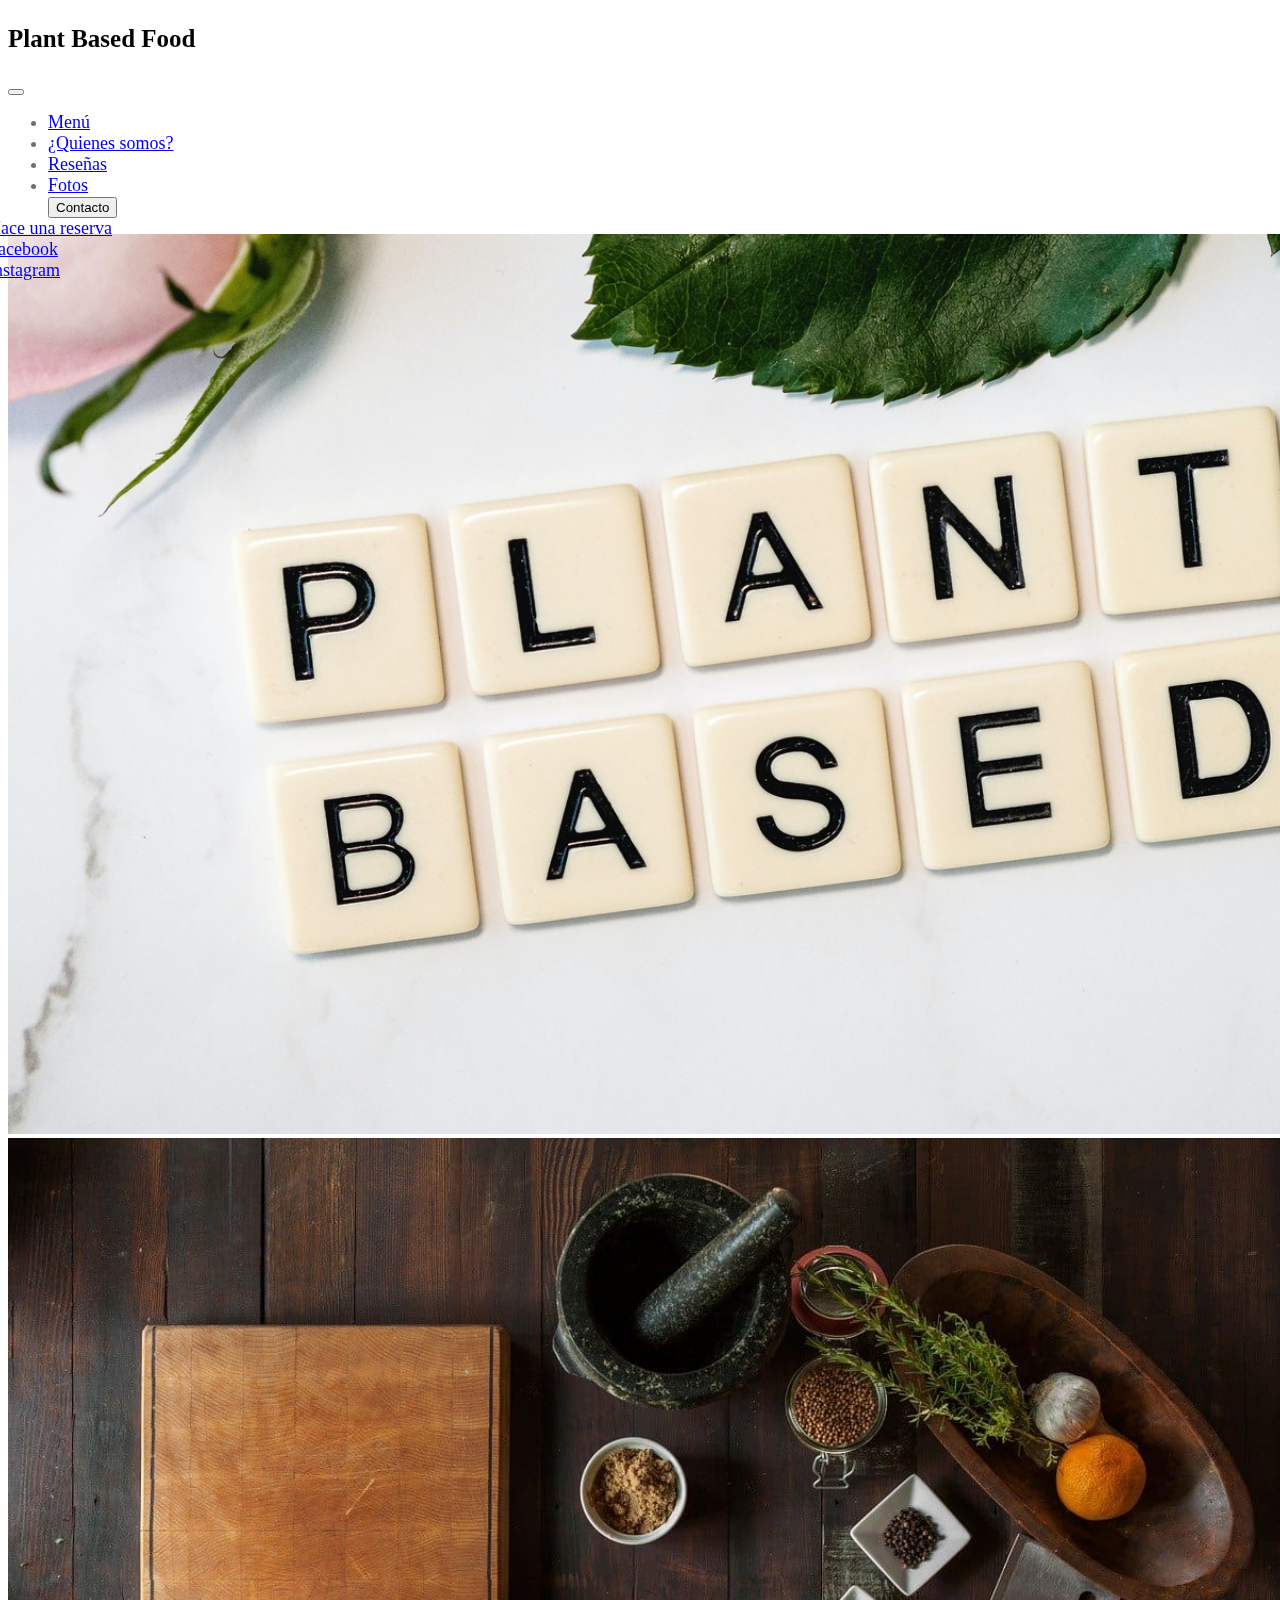
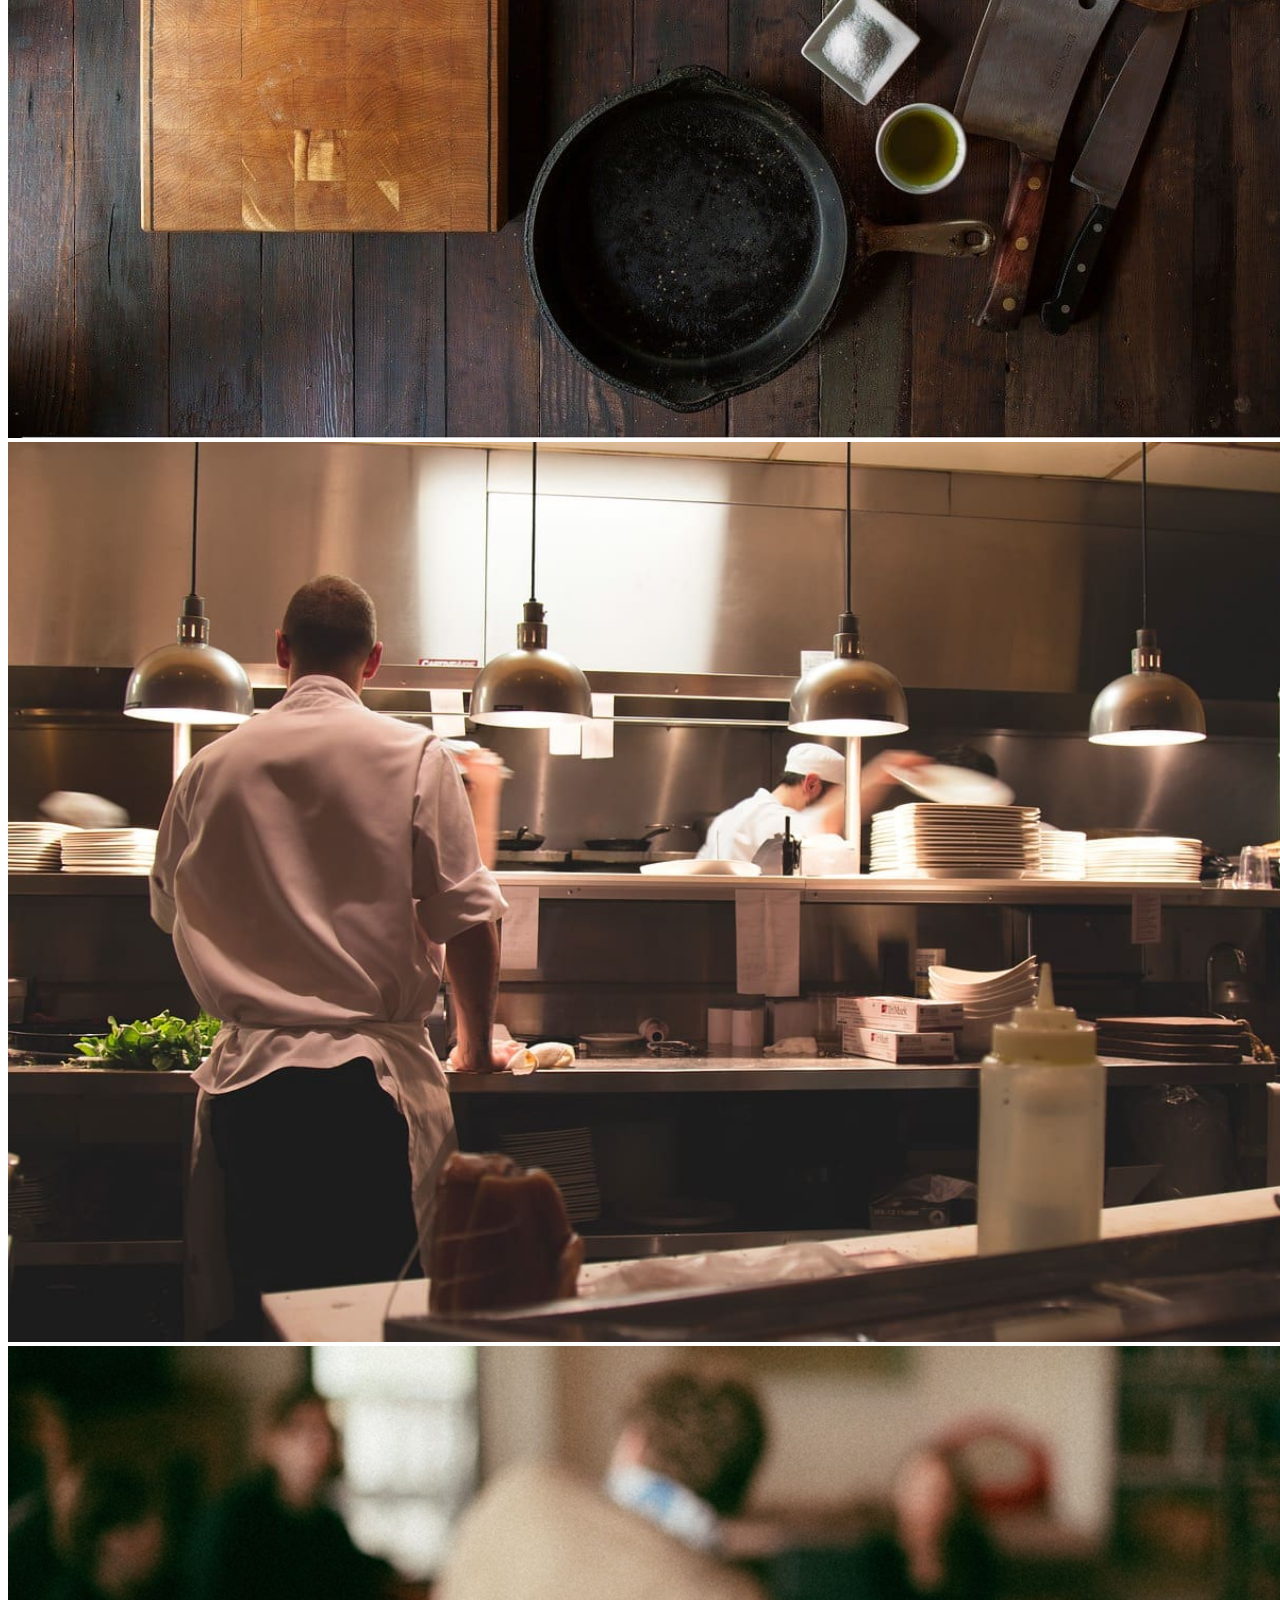
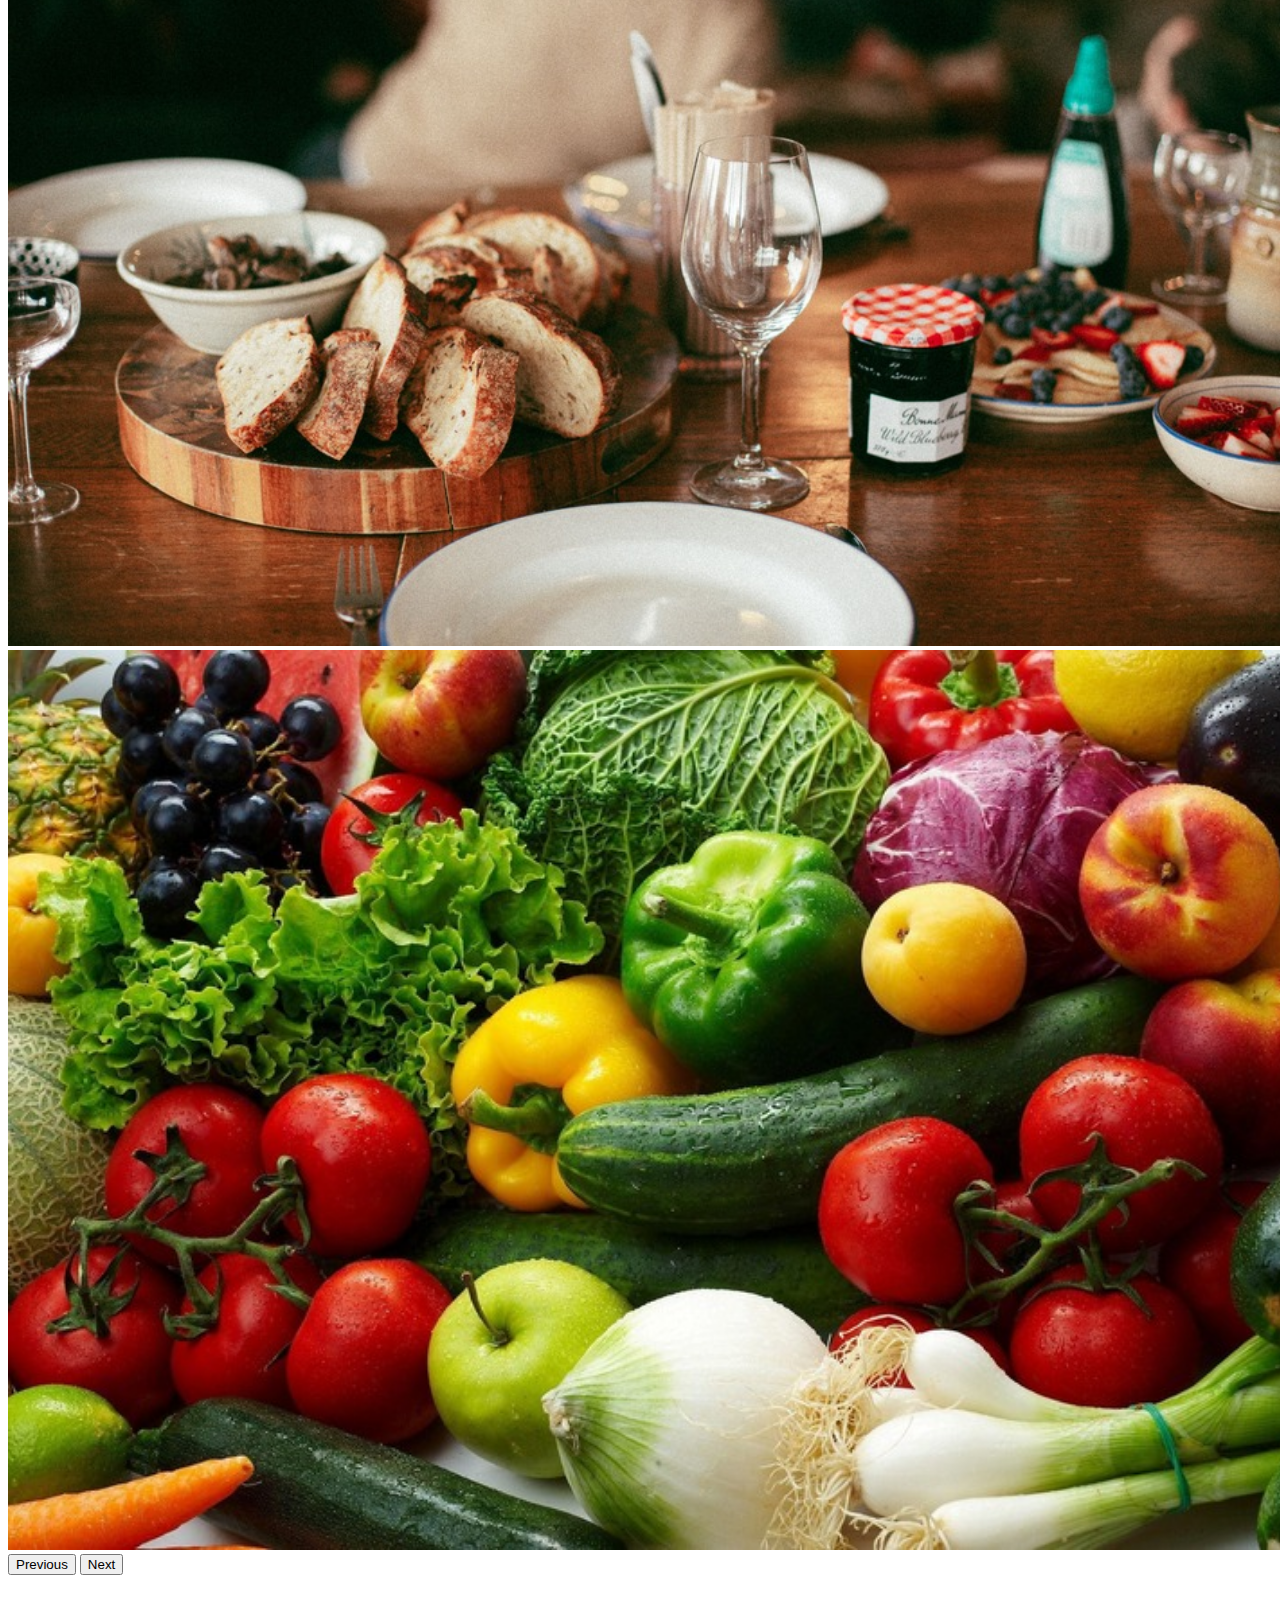
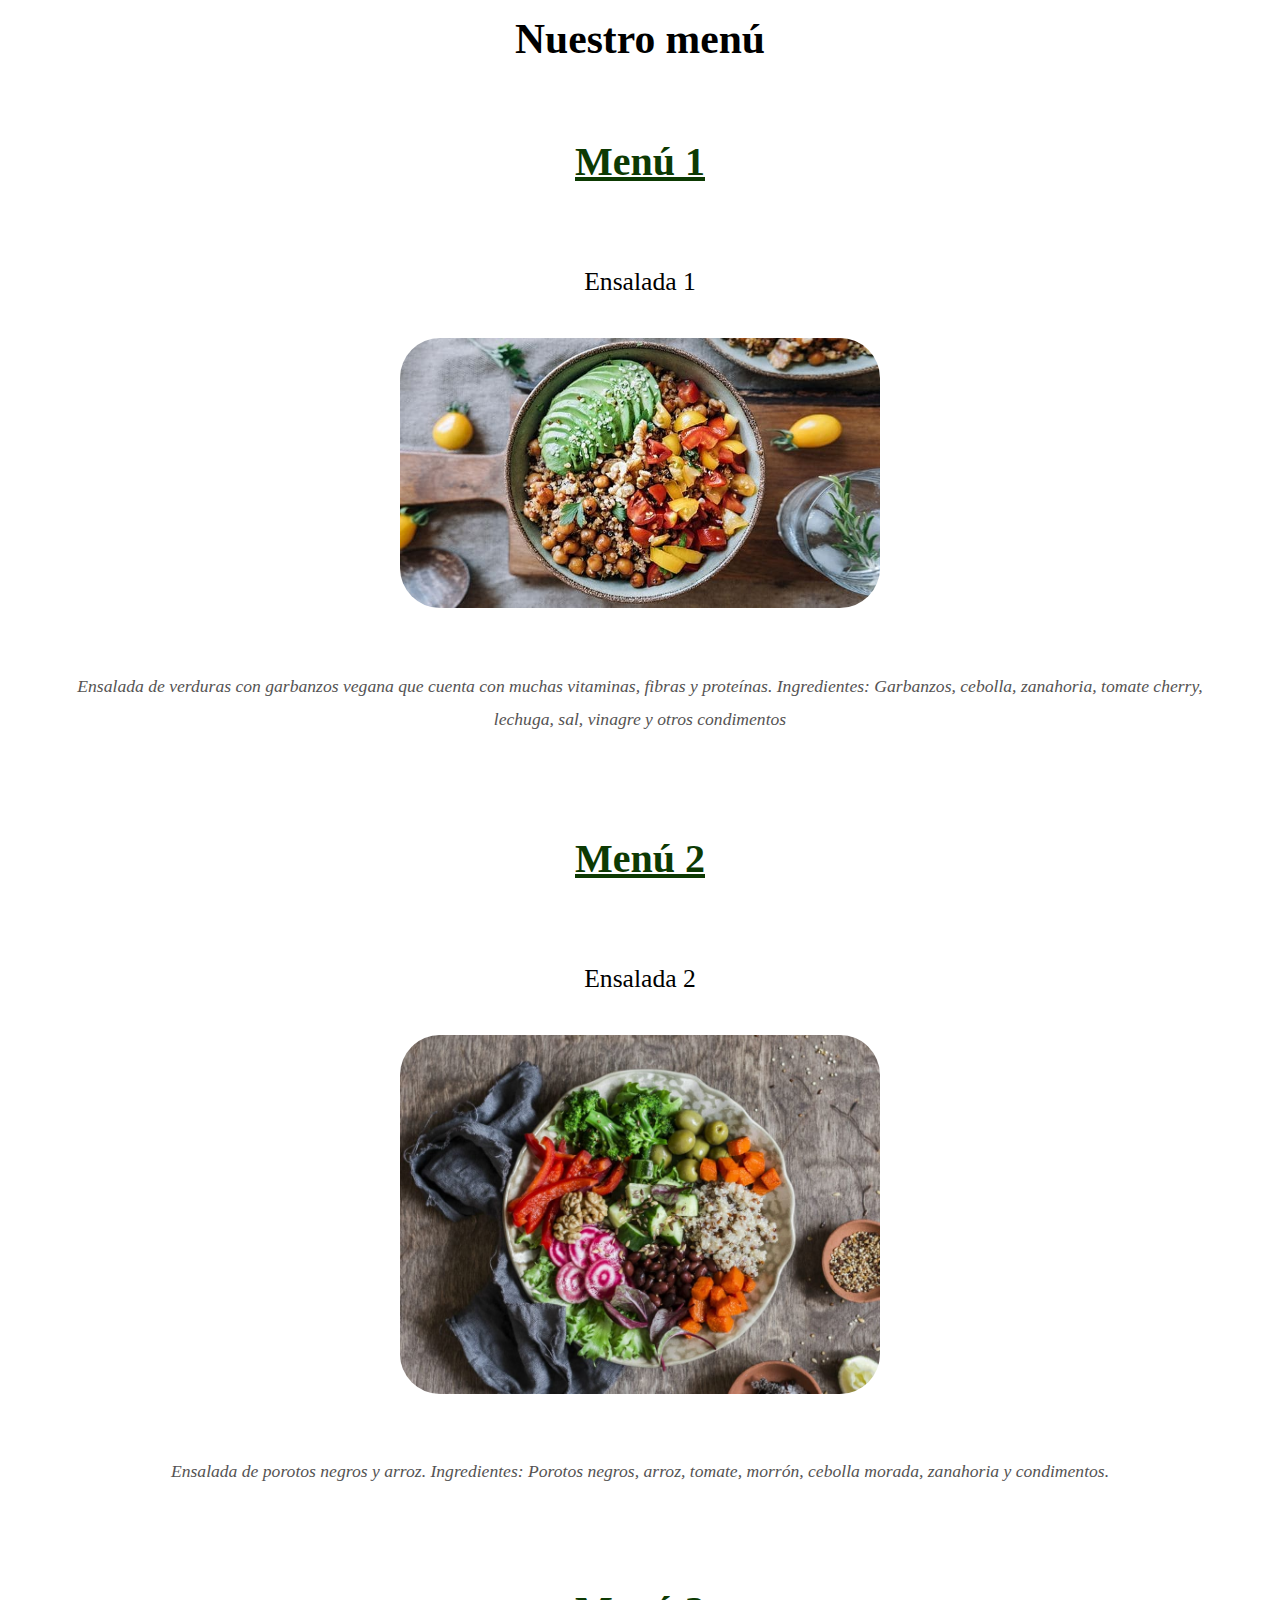
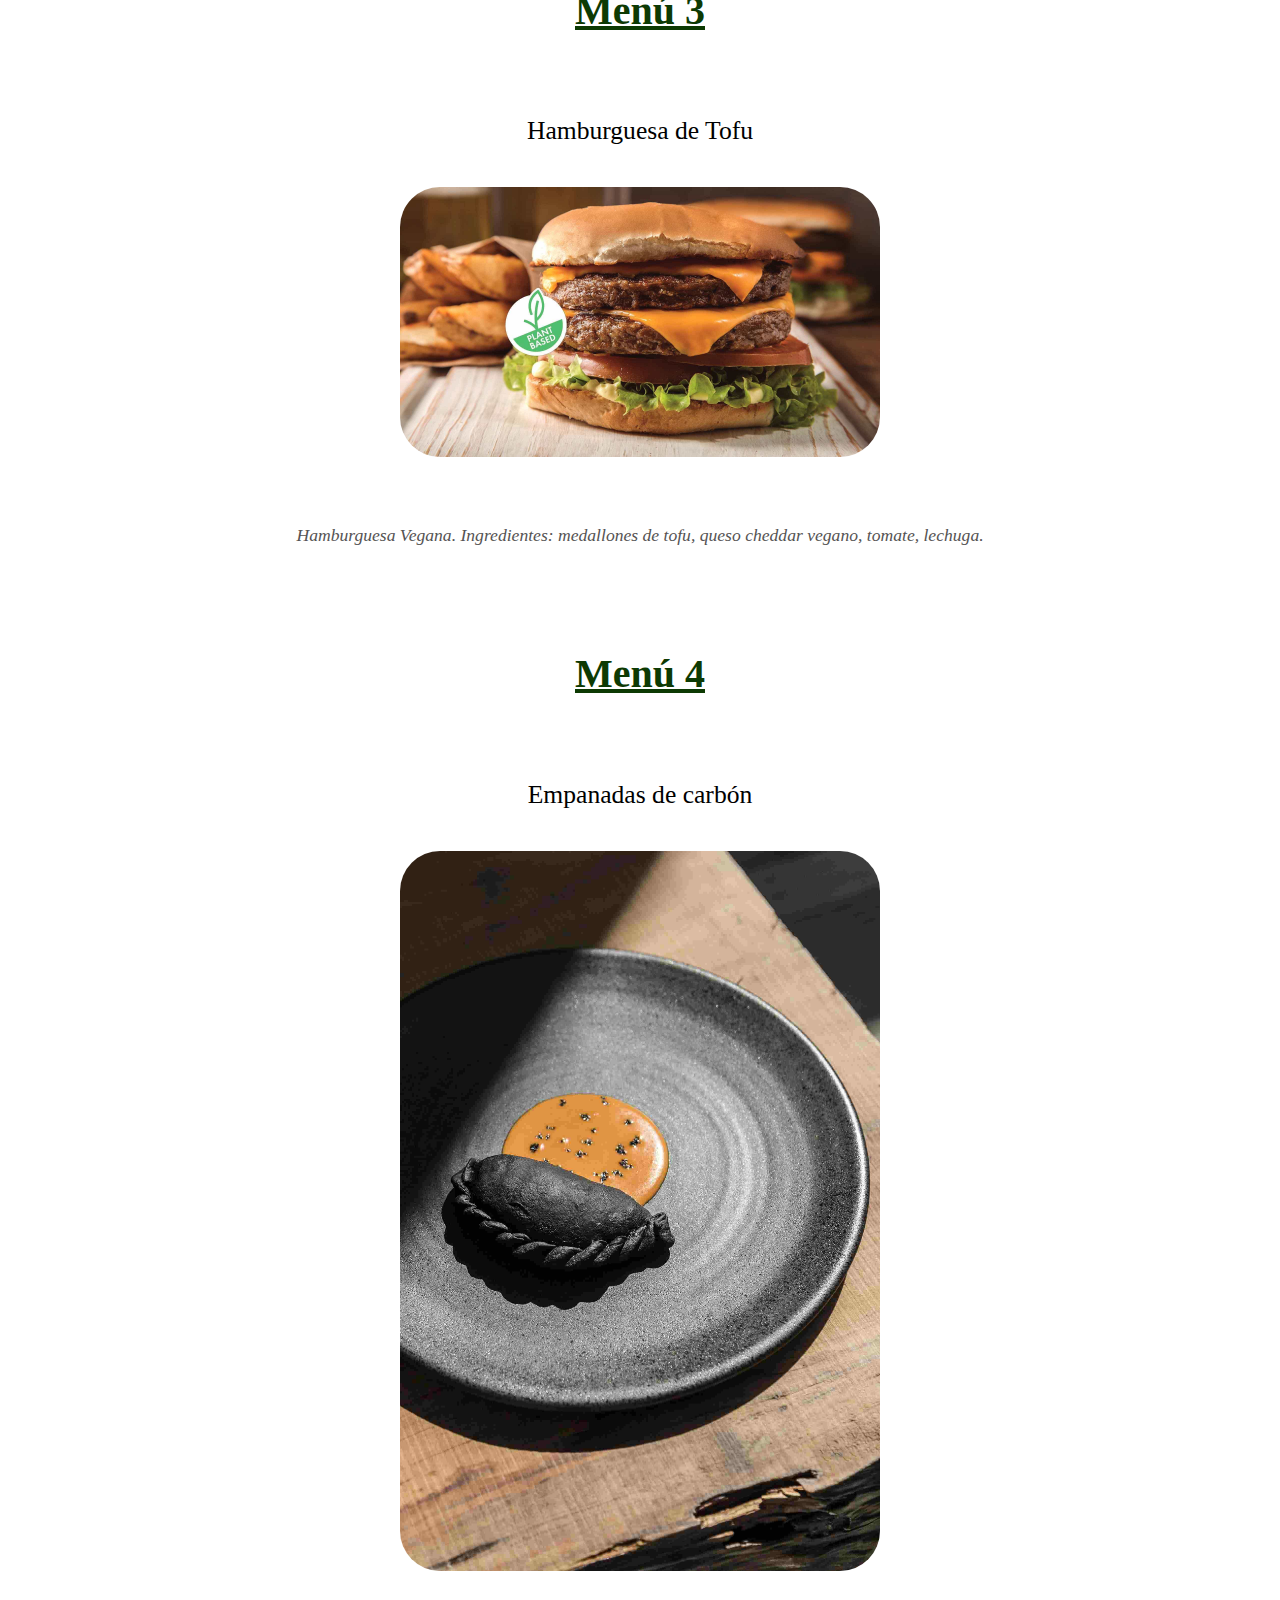
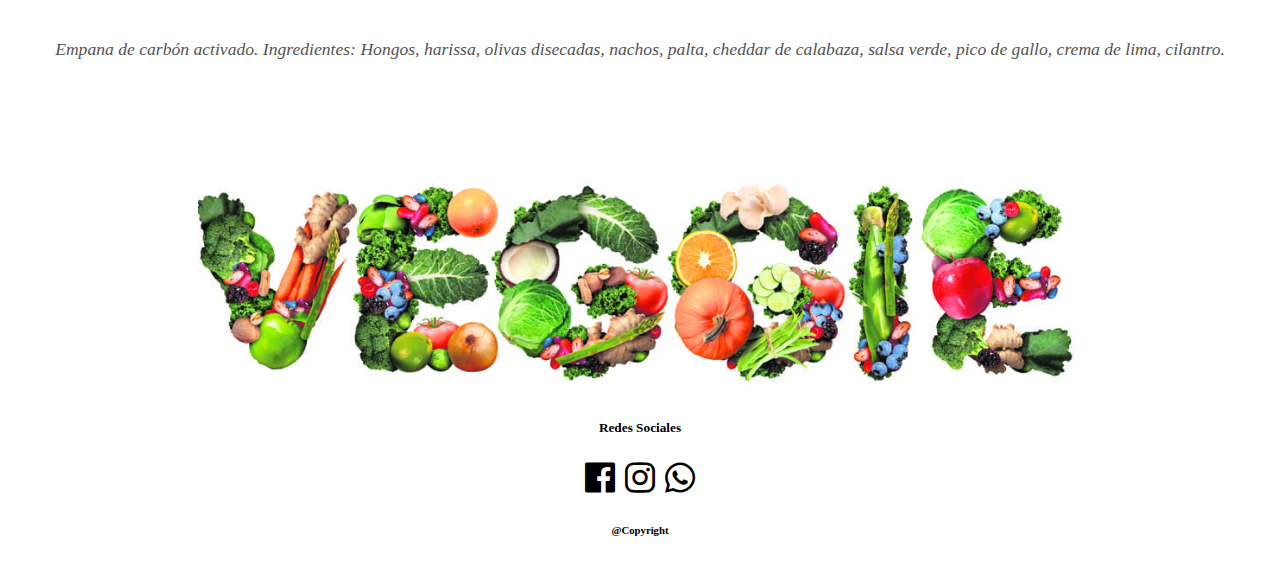
<file: index.html>
<!DOCTYPE html>
<html lang="es">
<head>
    <meta charset="UTF-8">
    <meta http-equiv="X-UA-Compatible" content="IE=edge">
    <meta name="viewport" content="width=device-width, initial-scale=1.0">
    <meta name="description" content="Plant Based Food es un restaurante de comida a base de plantas ubicado en Bs As"> <!--Esta sección corresponde al SEO-->
    <meta name="keywords" content="restaurant, comida, PlantBased, vegetables, servicios, menus, redesSociales, ventas"> <!--Esta sección corresponde al SEO-->
    <link href='https://unpkg.com/boxicons@2.0.7/css/boxicons.min.css' rel='stylesheet'>  <!--Link de los iconos que utilice-->
    <link href="https://cdn.jsdelivr.net/npm/bootstrap@5.1.0/dist/css/bootstrap.min.css" rel="stylesheet" integrity="sha384-KyZXEAg3QhqLMpG8r+8fhAXLRk2vvoC2f3B09zVXn8CA5QIVfZOJ3BCsw2P0p/We" crossorigin="anonymous">  <!--Link de bootstrap-->
    <link rel="shortcut icon" href="imagenes/icon.png"> <!--Esta sección corresponde al icono en la barra de navegación-->
    <link rel="stylesheet" href="css/style.css">
    <!--Comentarios agregados en el head por la sugerencia de mi tutor-->
    <title>Home - Plant Based Food</title>
</head>
<body>
    

    <!--------------------HEADER-SECTION----------------------->
    <header>
        <nav class="navbar navbar-expand-lg navbar-light bg-light">
            <div class="container-fluid">
                <h3 class="navbar-brand" href="#">Plant Based Food</h3>
                <button class="navbar-toggler" type="button" data-bs-toggle="collapse" data-bs-target="#navbarNav" aria-controls="navbarNav" aria-expanded="false" aria-label="Toggle navigation">
                <span class="navbar-toggler-icon"></span>
                </button>
                <div class="collapse navbar-collapse  .justify-content-end" id="navbarNav">
                    <ul class="navbar-nav ">
                        <li class="nav-item">
                            <a class="nav-link " aria-current="page" href="#menu">Menú</a>
                        </li>
                        <li class="nav-item">
                            <a class="nav-link" href="nosotros.html">¿Quienes somos?</a>
                        </li>
                        <li class="nav-item">
                            <a class="nav-link" href="reseñas.html">Reseñas</a>
                        </li>
                        <li class="nav-item">
                            <a class="nav-link" href="fotos.html">Fotos</a>
                            </li>
                            <div class="dropdown nav-item">
                                <button class="btn dropdown-toggle nav-link" type="button" id="dropdownMenu2" data-bs-toggle="dropdown" aria-expanded="false">Contacto</button>
                                <ul class="dropdown-menu" aria-labelledby="dropdownMenu2">
                                    <li><a class="dropdown-item" type="button" href="contacto.html">Hace una reserva</a></li>
                                    <li><a href="https://www.facebook.com/" class="dropdown-item" type="button" target="_blank">Facebook</a></li>
                                    <li><a href="https://www.instagram.com/" class="dropdown-item" type="button" target="_blank">Instagram</a></li>
                                </ul>
                            </div>
                    
                    </ul>
                </div>
            </div>
            </nav>


    <!--------------------CAROUSEL-SECTION----------------------->

    <div id="carouselExampleControls" class="carousel slide" data-bs-ride="carousel">  
        <div class="carousel-inner">
            <div class="carousel-item active">
                <img src="imagenes/bg3.jpg" class="d-block w-100 imagen-carousel" alt="plant based foto">
            </div>
            <div class="carousel-item">
                <img src="imagenes/bg6.jpg" class="d-block w-100 imagen-carousel" alt="plant based foto">
            </div>
            <div class="carousel-item">
                <img src="imagenes/bg5.jpg" class="d-block w-100 imagen-carousel" alt="plant based foto">
            </div>
            <div class="carousel-item">
                <img src="imagenes/bg2.jpg" class="d-block w-100 imagen-carousel" alt="plant based foto">
            </div>
            <div class="carousel-item">
                <img src="imagenes/bg.jpg" class="d-block w-100 imagen-carousel" alt="plant based foto">
            </div>
            
        </div>

        <button class="carousel-control-prev" type="button" data-bs-target="#carouselExampleControls" data-bs-slide="prev">
            <span class="carousel-control-prev-icon" aria-hidden="true"></span>
            <span class="visually-hidden">Previous</span>
        </button>
        <button class="carousel-control-next" type="button" data-bs-target="#carouselExampleControls" data-bs-slide="next">
            <span class="carousel-control-next-icon" aria-hidden="true"></span>
            <span class="visually-hidden">Next</span>
        </button>
    </div>
</header>


<!--------------------MAIN-SECTION----------------------->
<main id="index" class="main__section">   
    <div  class="hero"> 
        <h2  class="hero__title2 mnt-2">Nuestro menú</h2>
        <h3 class="hero__menu">Menú 1</h3>
        <h5 class="hero__info">Ensalada 1</h5>
    <div class="hover">
        <img class="hover__image" src="imagenes/image1.jpg" alt="Ensalada">
    </div>
        <p class="hero__description">Ensalada de verduras con garbanzos vegana que cuenta con muchas vitaminas, fibras y proteínas. Ingredientes: Garbanzos, cebolla, zanahoria, tomate cherry, lechuga, sal, vinagre y otros condimentos </p>
    </div>


    <div  class="hero">
        <h3 class="hero__menu">Menú 2</h3>
        <h5 class="hero__info">Ensalada 2</h5>
    <div class="hover">
        <img class="hover__image" src="imagenes/image2.jpg" alt="Ensalada2">
    </div>
        <p class="hero__description">Ensalada de porotos negros y arroz. Ingredientes: Porotos negros, arroz, tomate, morrón, cebolla morada, zanahoria y condimentos. </p>
    </div>
    
    <div  class="hero">
        <h3 class="hero__menu">Menú 3</h3>
        <h5 class="hero__info">Hamburguesa de Tofu</h5>
    <div class="hover">
        <img class="hover__image" src="imagenes/image3.jpg" alt="Hamburguesas">
    </div>
        <p class="hero__description">Hamburguesa Vegana. Ingredientes: medallones de tofu, queso cheddar vegano, tomate, lechuga.</p>
    </div>
    
    <div  class="hero">
        <h3 class="hero__menu">Menú 4</h3>
        <h5 class="hero__info">Empanadas de carbón</h5>
        <div class="hover">
            <img class="hover__image" src="imagenes/image4.jpg" alt="Empanadas">
        </div>
        <p class="hero__description">Empana de carbón activado. Ingredientes: Hongos, harissa, olivas disecadas, nachos, palta, cheddar de calabaza, salsa verde, pico de gallo, crema de lima, cilantro.</p>
    </div>    
</main>
    





<!--------------------FOOTER-SECTION----------------------->
<footer class="foot">
    <img class="foot__image" src="imagenes/footerimage.jpg" alt="foto de pie de página">
        <h5 class="foot__tittle2">Redes Sociales</h5>
        <div class="foot__icons">
            <a href="https://www.facebook.com/" target="_blank"><i class='bx bxl-facebook-square'></i></a>
            <a href="https://www.instagram.com/" target="_blank"><i class='bx bxl-instagram' ></i></a>
            <a href="https://web.whatsapp.com/" target="_blank"><i class='bx bxl-whatsapp'></i></a>
        </div>
        <h6>@Copyright</h6>      
    </footer>
    



<!--------------------SCRIPT-SECTION----------------------->
    <script src="https://cdn.jsdelivr.net/npm/bootstrap@5.1.0/dist/js/bootstrap.bundle.min.js" integrity="sha384-U1DAWAznBHeqEIlVSCgzq+c9gqGAJn5c/t99JyeKa9xxaYpSvHU5awsuZVVFIhvj" crossorigin="anonymous"></script>
</body>
</html>
</file>
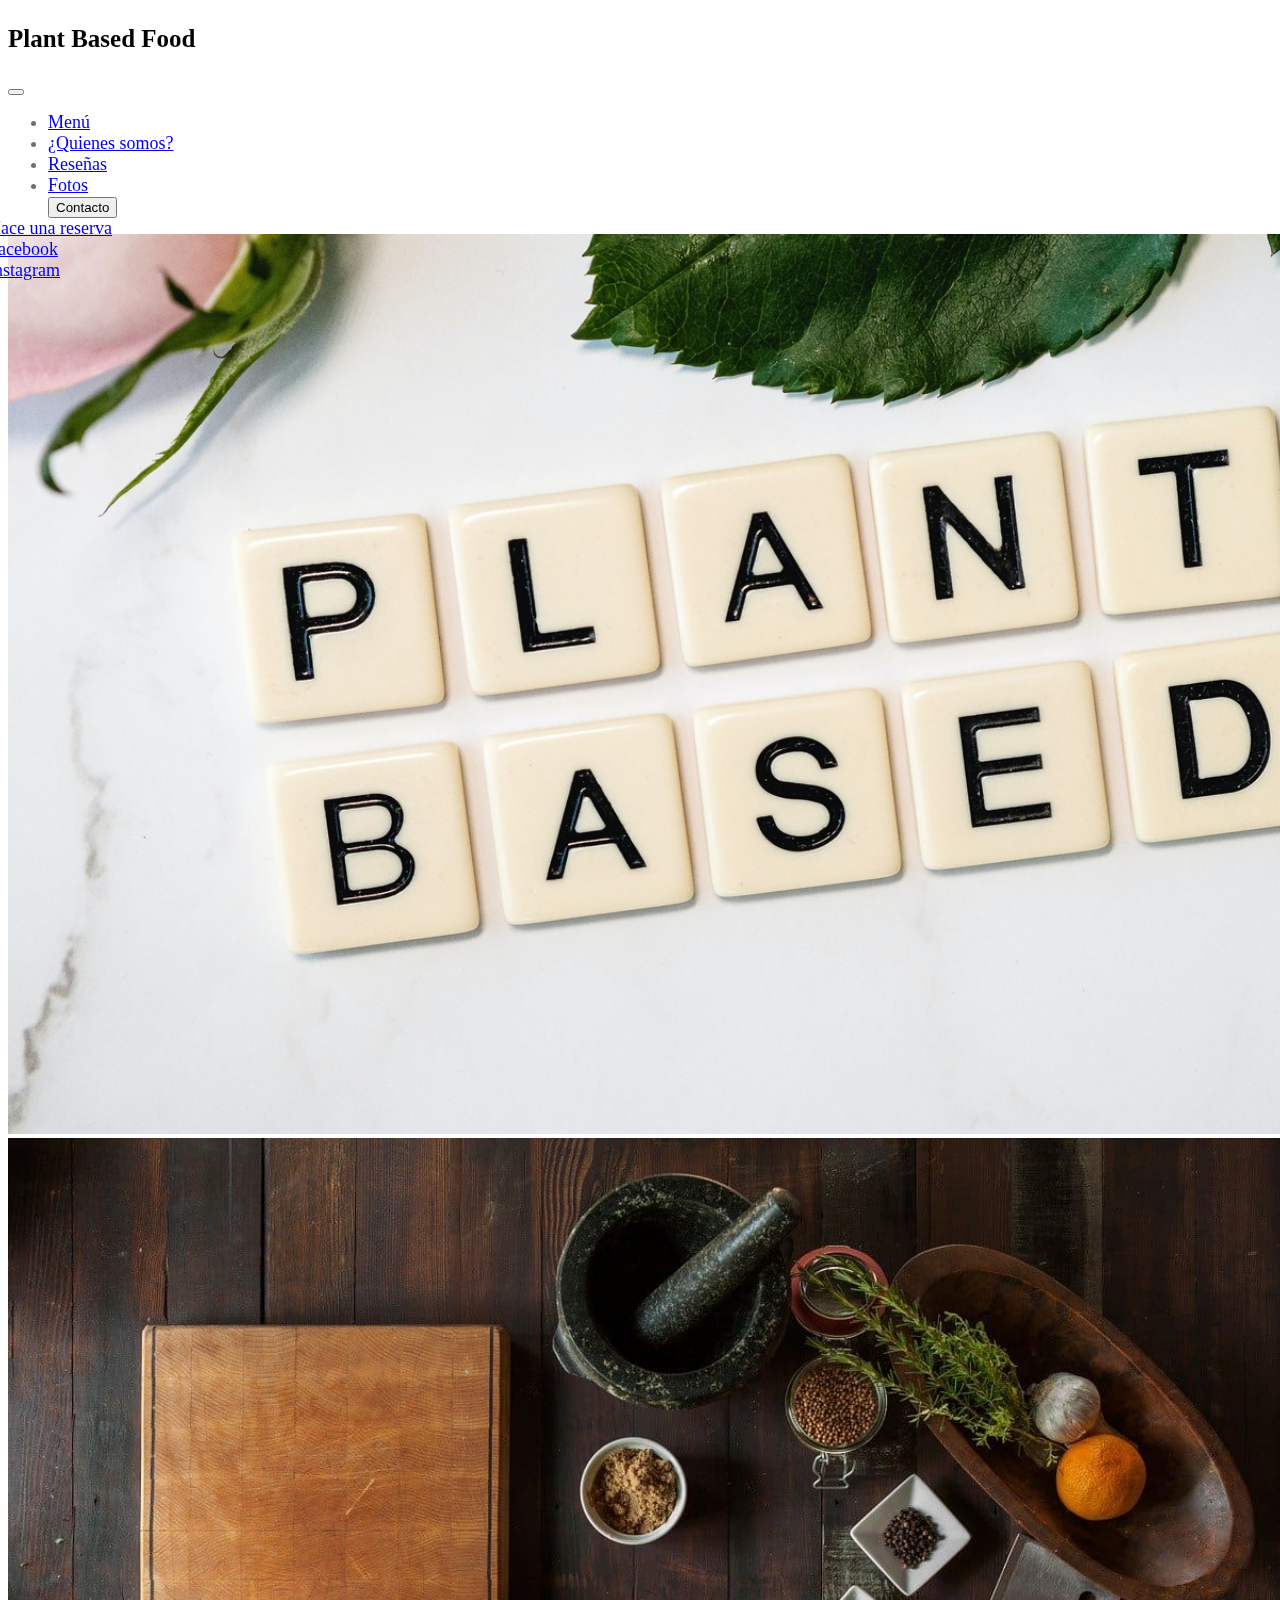
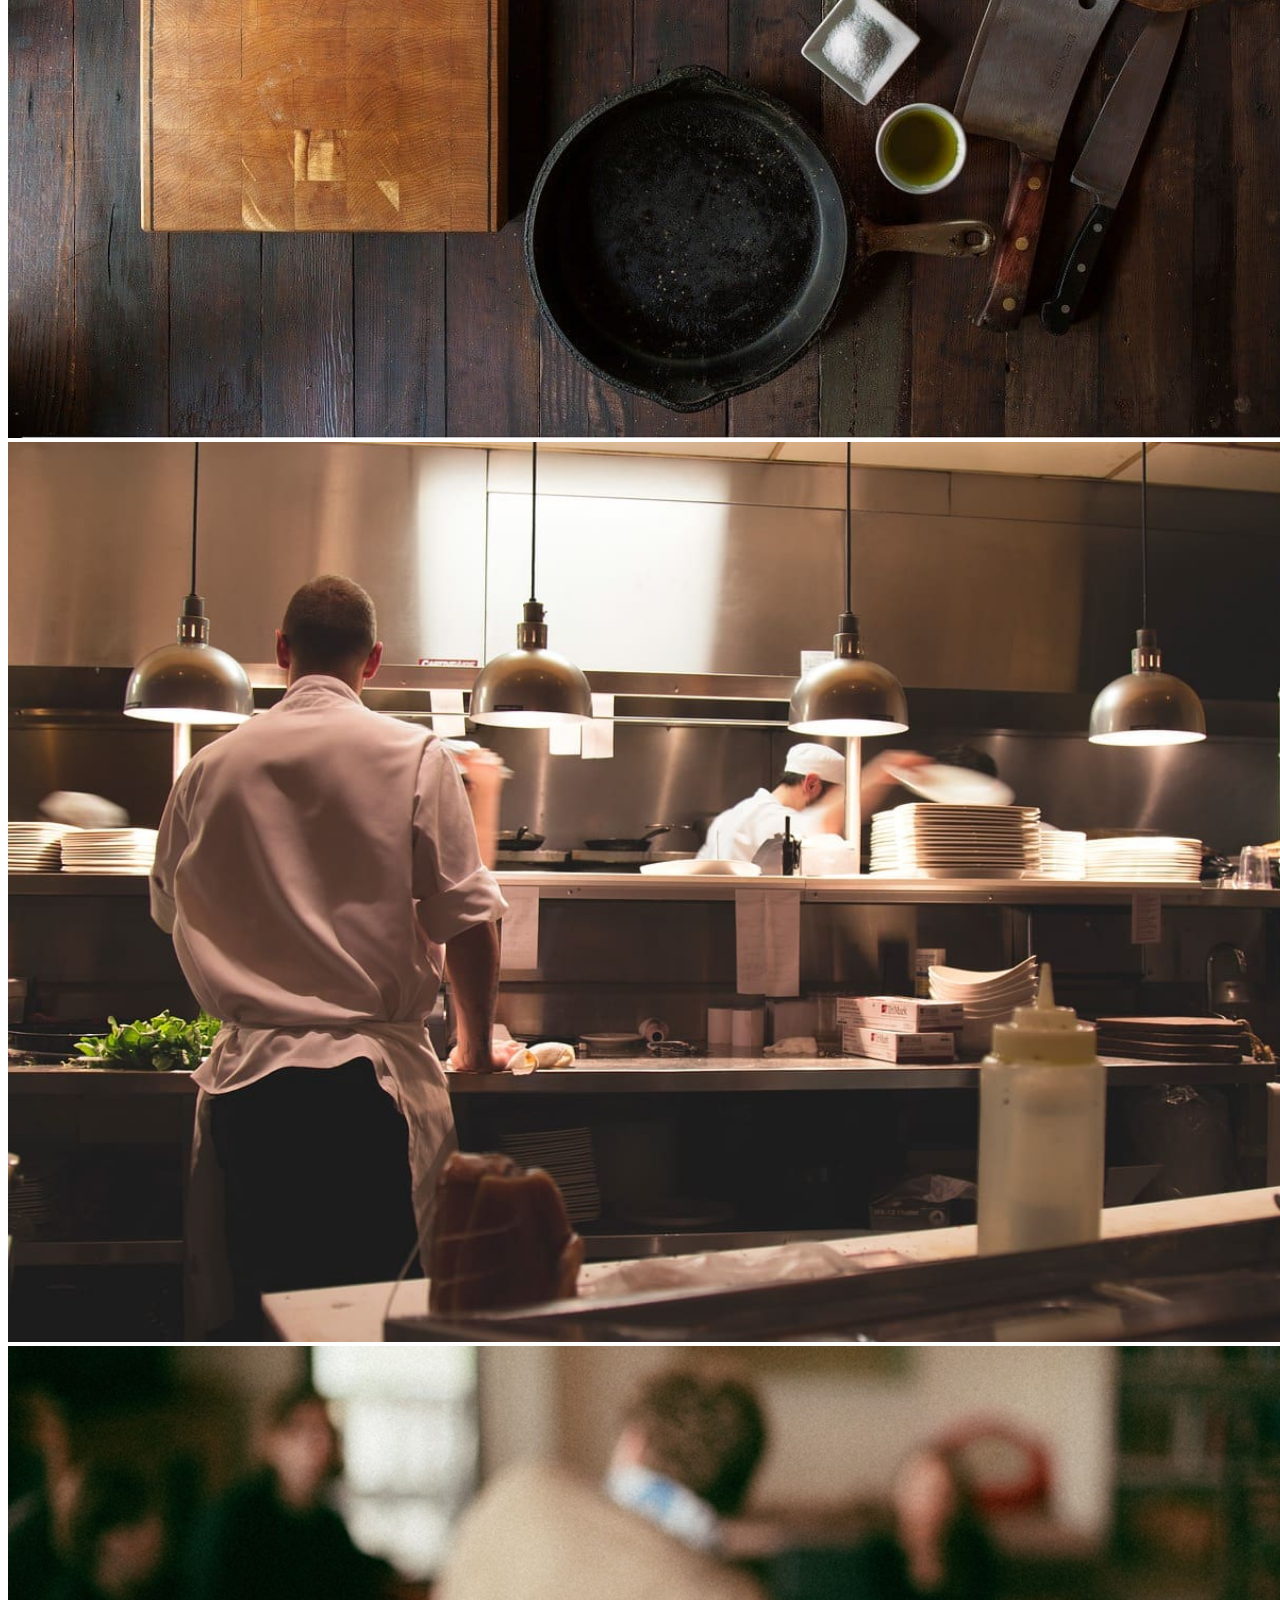
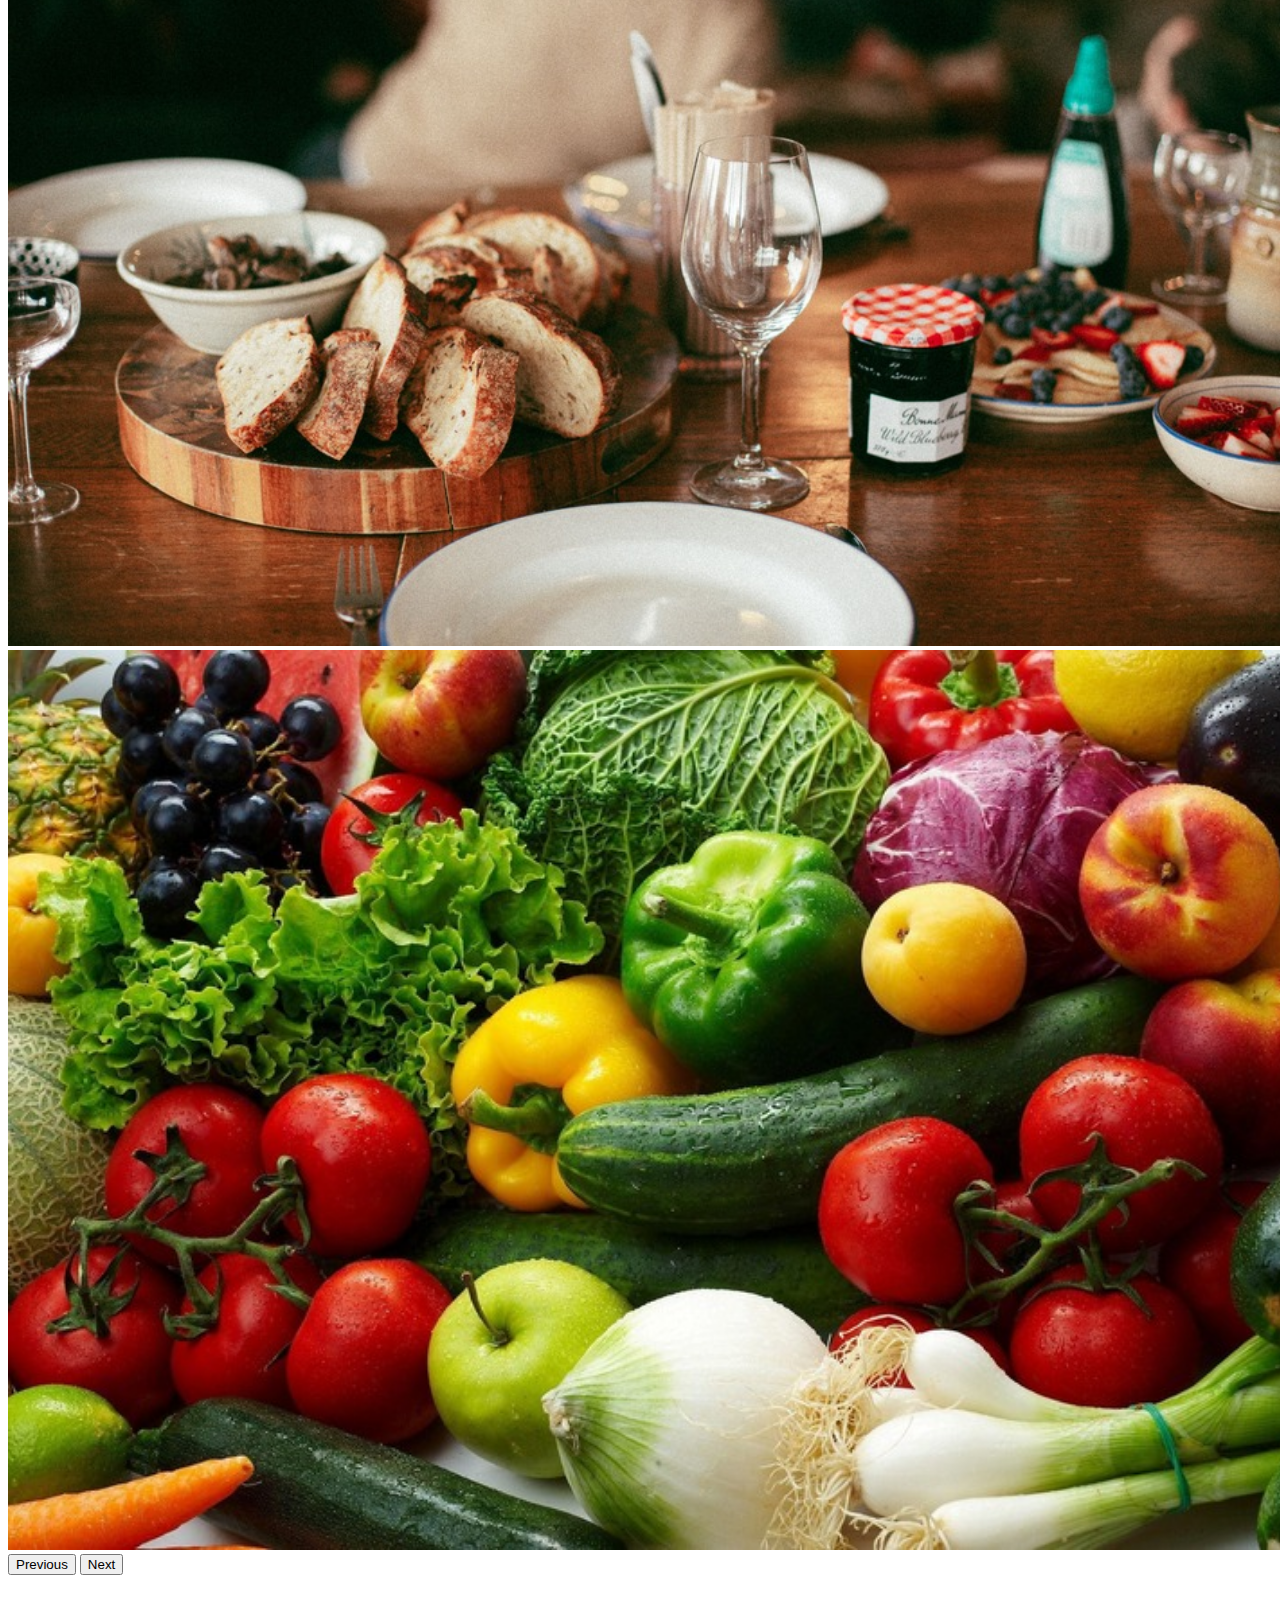
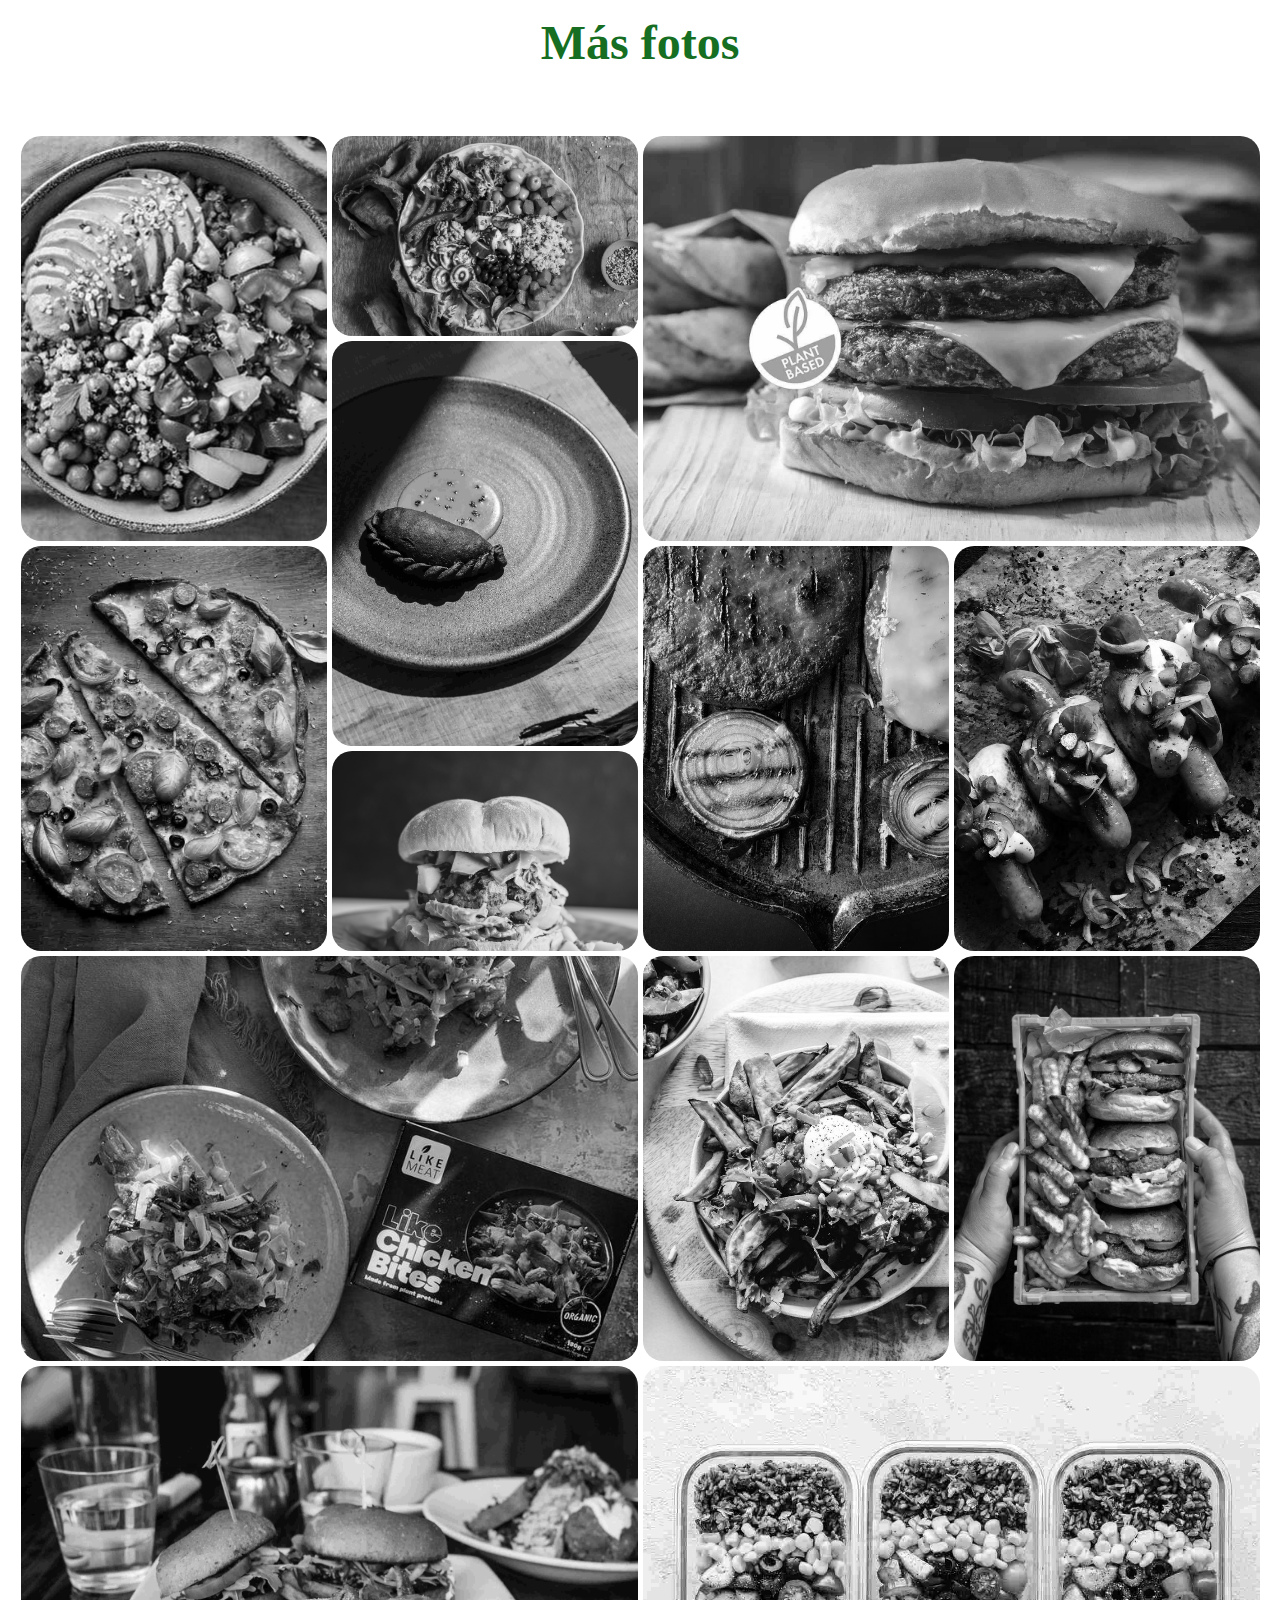
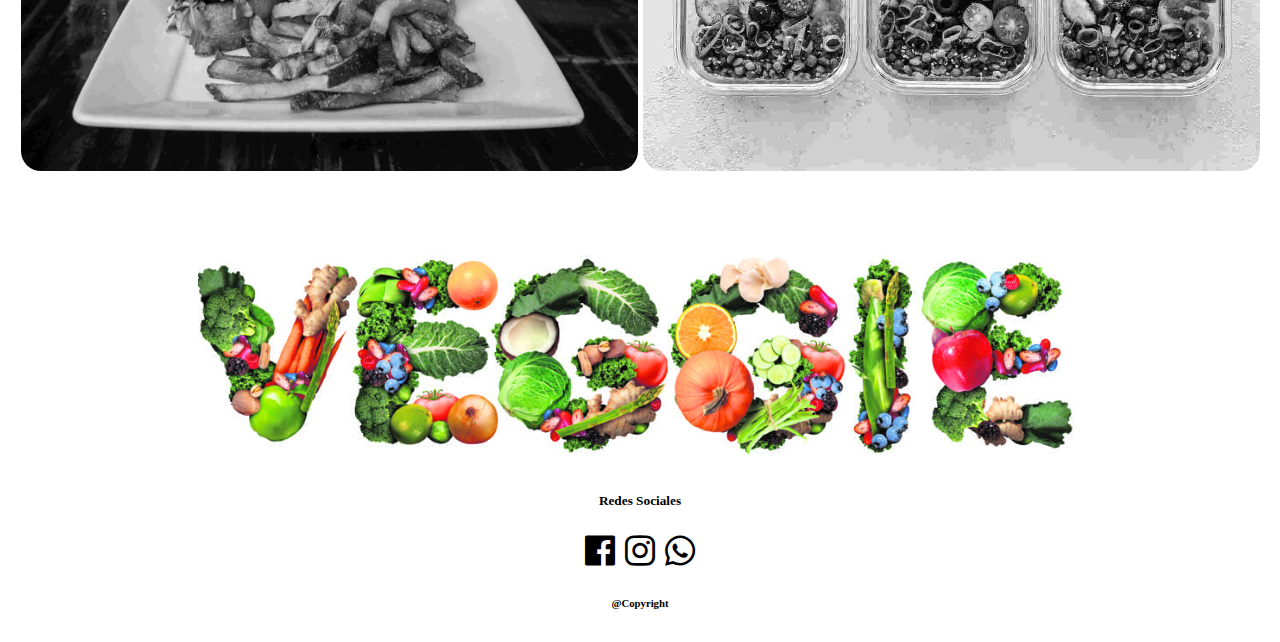
<file: fotos.html>
<!DOCTYPE html>
<html lang="es">
<head>
    <meta charset="UTF-8">
    <meta http-equiv="X-UA-Compatible" content="IE=edge">
    <meta name="viewport" content="width=device-width, initial-scale=1.0">
    <meta name="description" content="Sección exclusiva a nuestra carta con imagenes del menú variado y exquisito"> <!--Esta sección corresponde al SEO-->
    <meta name="keywords" content="restaurant, comida, PlantBased, vegetables, legumbres, fotos, productos, servicios, hamburguesas"> <!--Esta sección corresponde al SEO-->
    <link href='https://unpkg.com/boxicons@2.0.7/css/boxicons.min.css' rel='stylesheet'> <!--Link de los iconos que utilice-->
    <link href="https://cdn.jsdelivr.net/npm/bootstrap@5.1.0/dist/css/bootstrap.min.css" rel="stylesheet" integrity="sha384-KyZXEAg3QhqLMpG8r+8fhAXLRk2vvoC2f3B09zVXn8CA5QIVfZOJ3BCsw2P0p/We" crossorigin="anonymous"> <!--Link de bootstrap-->
    <link rel="shortcut icon" href="imagenes/icon.png">  <!--Esta sección corresponde al icono en la barra de navegación-->
    <link rel="stylesheet" href="css/style.css">
    <!--Comentarios agregados en el head por la sugerencia de mi tutor-->
    <title>Fotos - Plant Based Food</title>
</head>


<body>
    <!--------------------HEADER-SECTION----------------------->
    <header>
        <nav class="navbar navbar-expand-lg navbar-light bg-light">
            <div class="container-fluid">
                <h3 class="navbar-brand" href="#">Plant Based Food</h3>
                <button class="navbar-toggler" type="button" data-bs-toggle="collapse" data-bs-target="#navbarNav" aria-controls="navbarNav" aria-expanded="false" aria-label="Toggle navigation">
                <span class="navbar-toggler-icon"></span>
                </button>
                <div class="collapse navbar-collapse  .justify-content-end" id="navbarNav">
                    <ul class="navbar-nav ">
                        <li class="nav-item">
                            <a class="nav-link " aria-current="page" href="index.html">Menú</a>
                        </li>
                        <li class="nav-item">
                            <a class="nav-link" href="nosotros.html">¿Quienes somos?</a>
                        </li>
                        <li class="nav-item">
                            <a class="nav-link" href="reseñas.html">Reseñas</a>
                        </li>
                        <li class="nav-item">
                            <a class="nav-link" href="#fotos">Fotos</a>
                            </li>
                            <div class="dropdown nav-item">
                                <button class="btn dropdown-toggle nav-link" type="button" id="dropdownMenu2" data-bs-toggle="dropdown" aria-expanded="false">Contacto</button>
                                <ul class="dropdown-menu" aria-labelledby="dropdownMenu2">
                                    <li><a class="dropdown-item" type="button" href="contacto.html">Hace una reserva</a></li>
                                    <li><a href="https://www.facebook.com/" class="dropdown-item" type="button" target="_blank">Facebook</a></li>
                                    <li><a href="https://www.instagram.com/" class="dropdown-item" type="button" target="_blank">Instagram</a></li>
                                </ul>
                            </div>
                
                    
                    </ul>
                </div>
            </div>
            </nav>
<!------------------CAROUSEL-SECTION------------------->
    <div id="carouselExampleControls" class="carousel slide" data-bs-ride="carousel">  
        <div class="carousel-inner">
            <div class="carousel-item active">
                <img src="imagenes/bg3.jpg" class="d-block w-100 imagen-carousel" alt="plant based foto">
            </div>
            <div class="carousel-item">
                <img src="imagenes/bg6.jpg" class="d-block w-100 imagen-carousel" alt="plant based foto">
            </div>
            <div class="carousel-item">
                <img src="imagenes/bg5.jpg" class="d-block w-100 imagen-carousel" alt="plant based foto">
            </div>
            <div class="carousel-item">
                <img src="imagenes/bg2.jpg" class="d-block w-100 imagen-carousel" alt="plant based foto">
            </div>
            <div class="carousel-item">
                <img src="imagenes/bg.jpg" class="d-block w-100 imagen-carousel" alt="plant based foto">
            </div>
            
        </div>

        <button class="carousel-control-prev" type="button" data-bs-target="#carouselExampleControls" data-bs-slide="prev">
            <span class="carousel-control-prev-icon" aria-hidden="true"></span>
            <span class="visually-hidden">Previous</span>
        </button>
        <button class="carousel-control-next" type="button" data-bs-target="#carouselExampleControls" data-bs-slide="next">
            <span class="carousel-control-next-icon" aria-hidden="true"></span>
            <span class="visually-hidden">Next</span>
        </button>
    </div>
    
</header>




<!--------------------MAIN-SECTION----------------------->

<h2 id="menu" class="tittle2">Más fotos</h2>
    <div class="container__grid" id="fotos"> 
        
        <div class="grid__item item1"><img class="grid__image" src="imagenes/image1.jpg" alt="Ensalada"></div>
        <div class="grid__item item2"><img class="grid__image" src="imagenes/image2.jpg" alt="Ensalada"></div>
        <div class="grid__item item3"><img class="grid__image" src="imagenes/image3.jpg" alt="Hamburguesa"></div>
        <div class="grid__item item4"><img class="grid__image" src="imagenes/image4.jpg" alt="Empanada"></div>
        <div class="grid__item item5"><img class="grid__image" src="imagenes/image5.jpg" alt="Hamburguesa"></div>
        <div class="grid__item item6"><img class="grid__image" src="imagenes/image6.jpg" alt="Medallones"></div>
        <div class="grid__item item7"><img class="grid__image" src="imagenes/image7.jpg" alt="Pizza"></div>
        <div class="grid__item item8"><img class="grid__image" src="imagenes/image8.jpg" alt="Ensalada"></div>
        <div class="grid__item item9"><img class="grid__image" src="imagenes/image9.jpg" alt="Salchichas"></div>
        <div class="grid__item item10"><img class="grid__image" src="imagenes/image10.jpg" alt="Hamburguesas"></div>
        <div class="grid__item item11"><img class="grid__image" src="imagenes/image11.jpg" alt="Ensalada"></div>
        <div class="grid__item item12"><img class="grid__image" src="imagenes/image12.jpg" alt="Hamburguesa"></div>
        <div class="grid__item item13"><img class="grid__image" src="imagenes/image13.jpg" alt="Ensalada"></div>
    
    </div>
    


    <!-----------------FOOTER-SECTION-------------->
    <footer class="foot">
        <img class="foot__image" src="imagenes/footerimage.jpg" alt="">
        <h5 class="foot__tittle2">Redes Sociales</h5>
        <div class="foot__icons">
            <a href="https://www.facebook.com/" target="_blank"><i class='bx bxl-facebook-square'></i></a>
            <a href="https://www.instagram.com/" target="_blank"><i class='bx bxl-instagram' ></i></a>
            <a href="https://web.whatsapp.com/" target="_blank"><i class='bx bxl-whatsapp'></i></a>
        </div>
        <h6>@Copyright</h6>      
    </footer>



    
<!---------------------SCRIPT-SECTION------------------>
    <script src="https://cdn.jsdelivr.net/npm/bootstrap@5.1.0/dist/js/bootstrap.bundle.min.js" integrity="sha384-U1DAWAznBHeqEIlVSCgzq+c9gqGAJn5c/t99JyeKa9xxaYpSvHU5awsuZVVFIhvj" crossorigin="anonymous"></script>
</body>
</html>
</file>
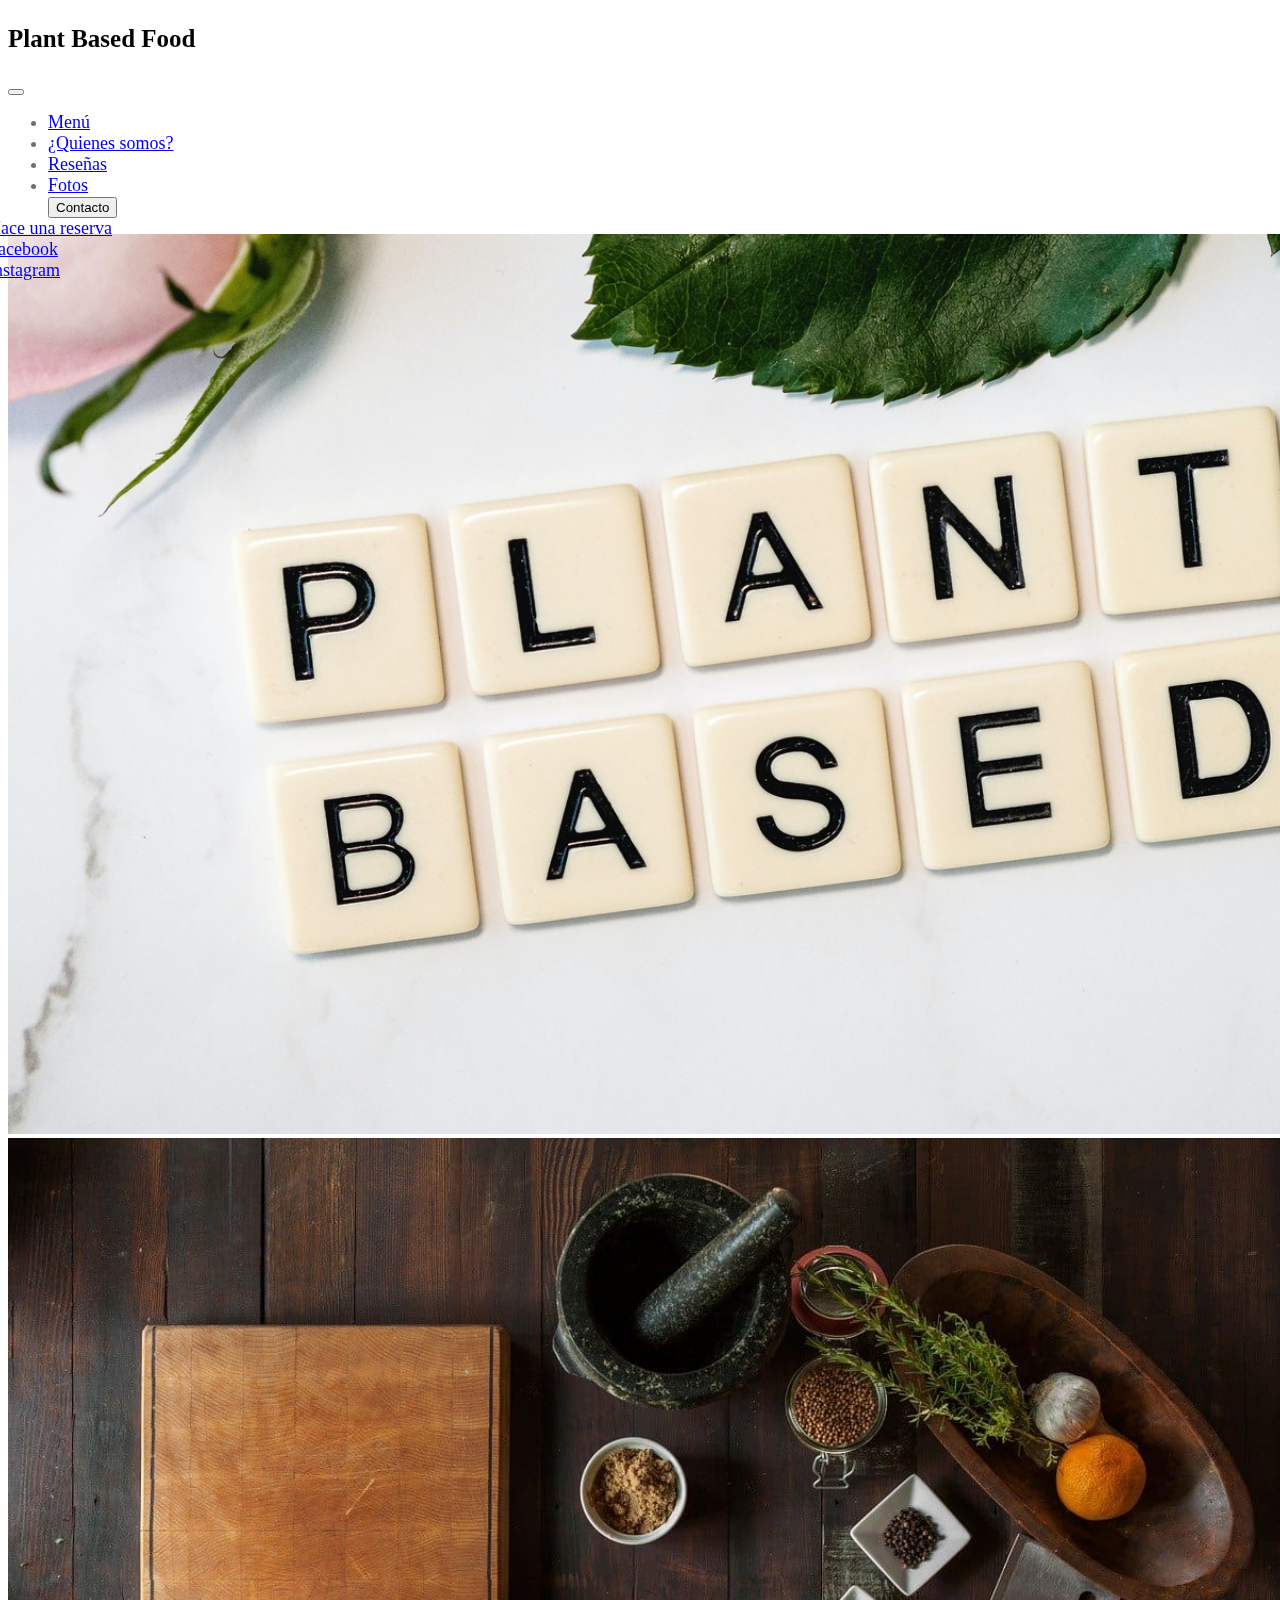
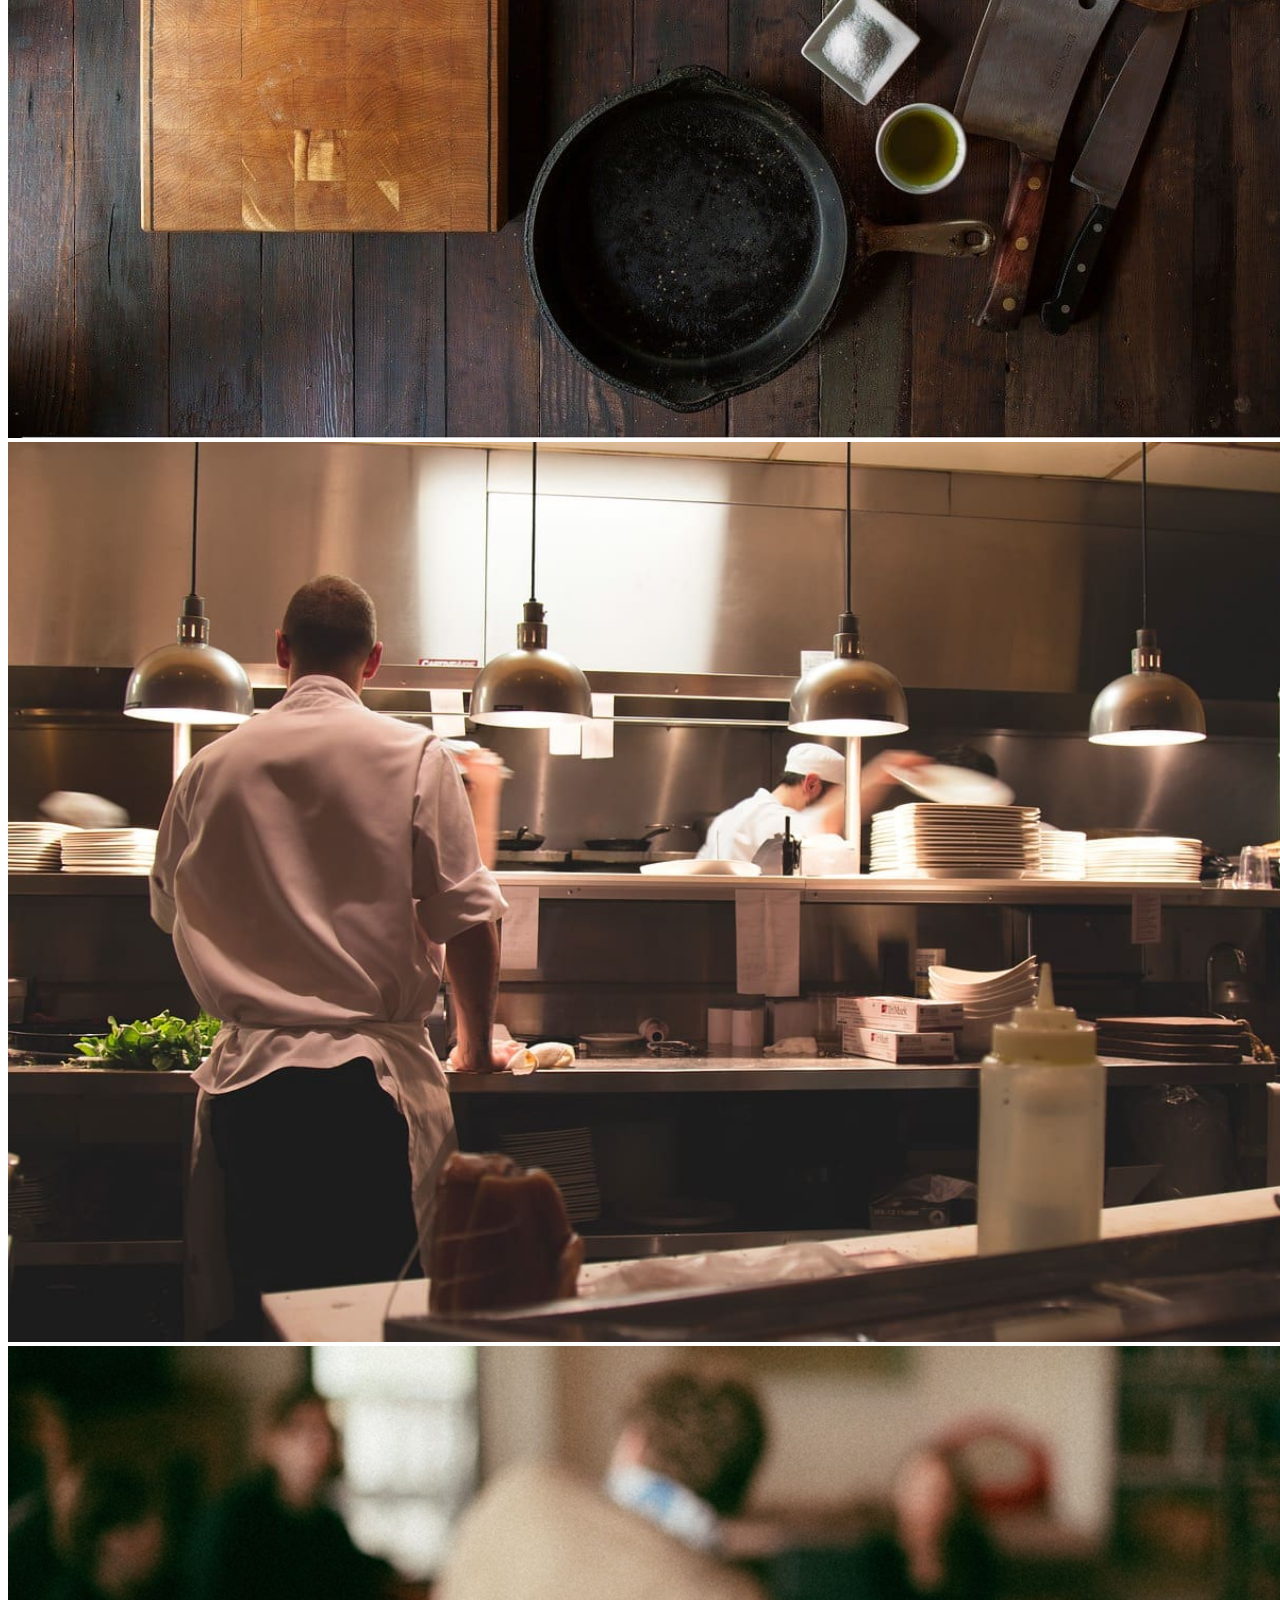
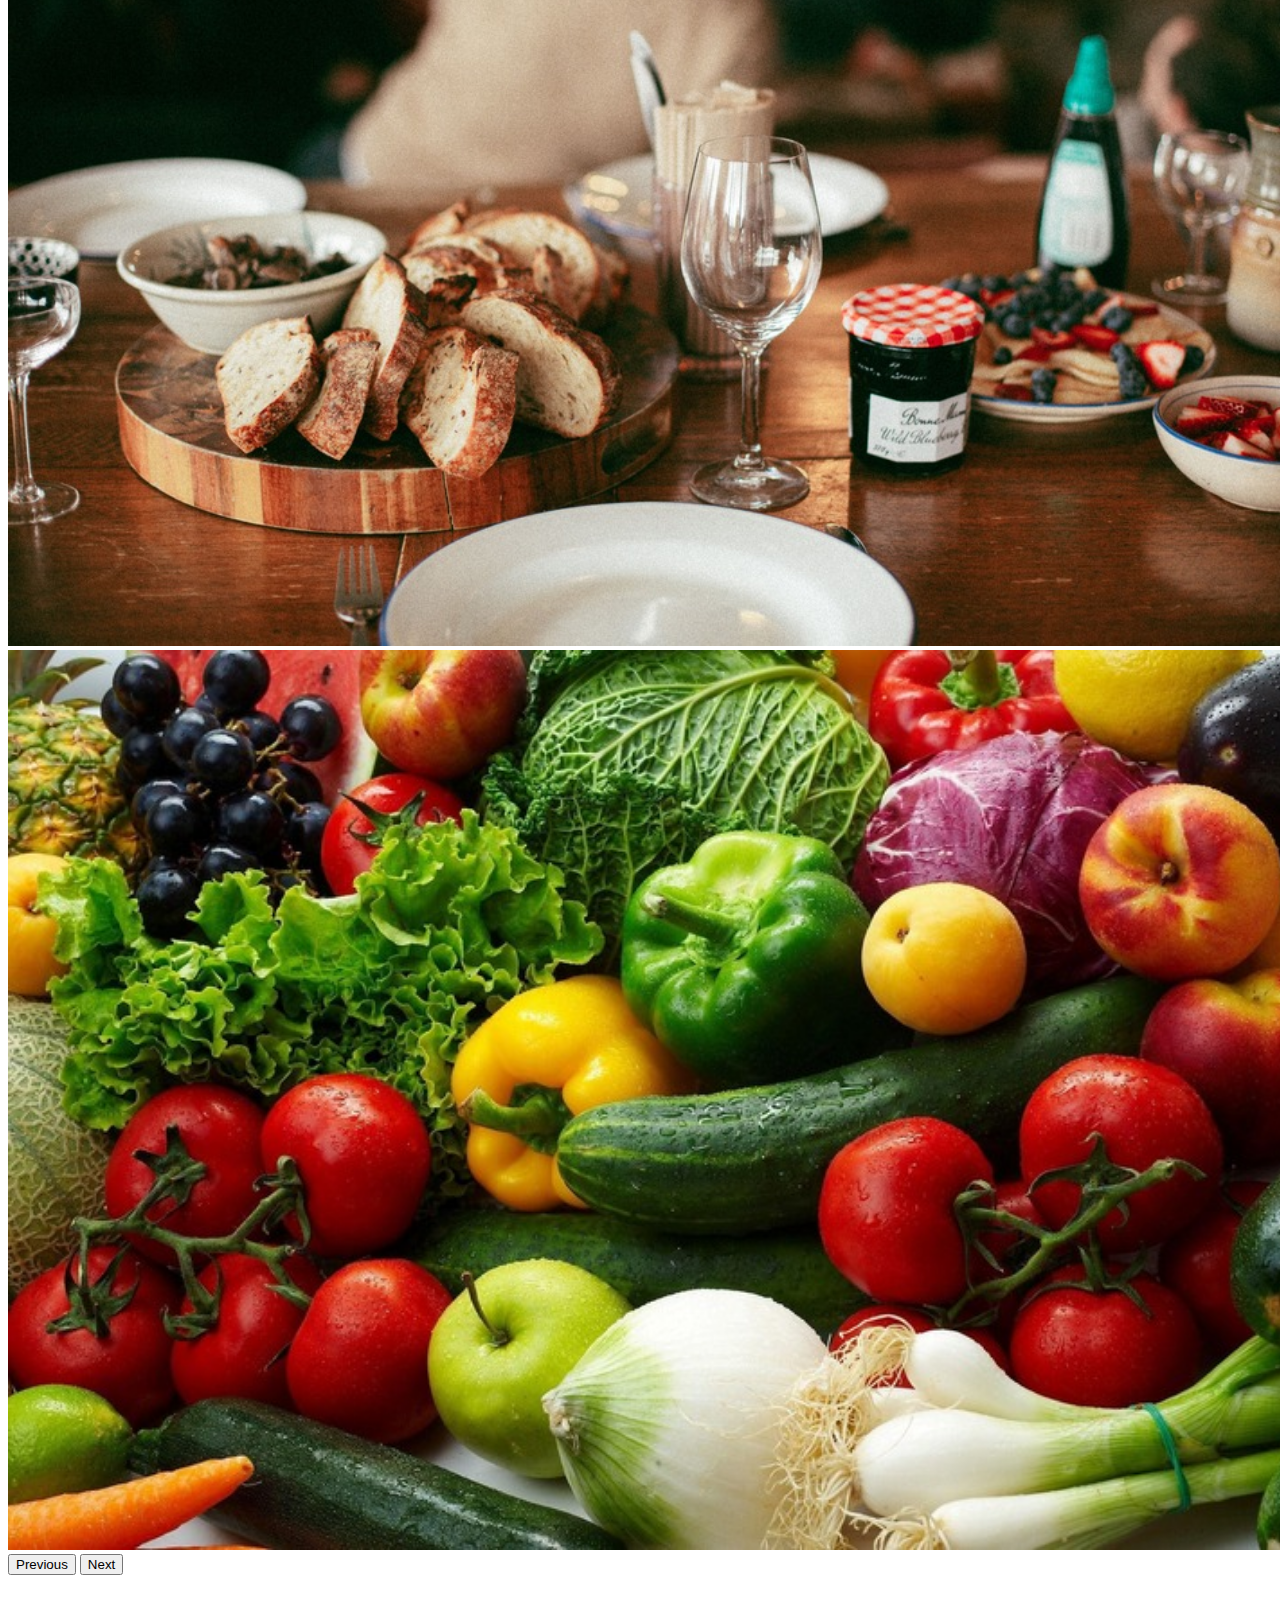
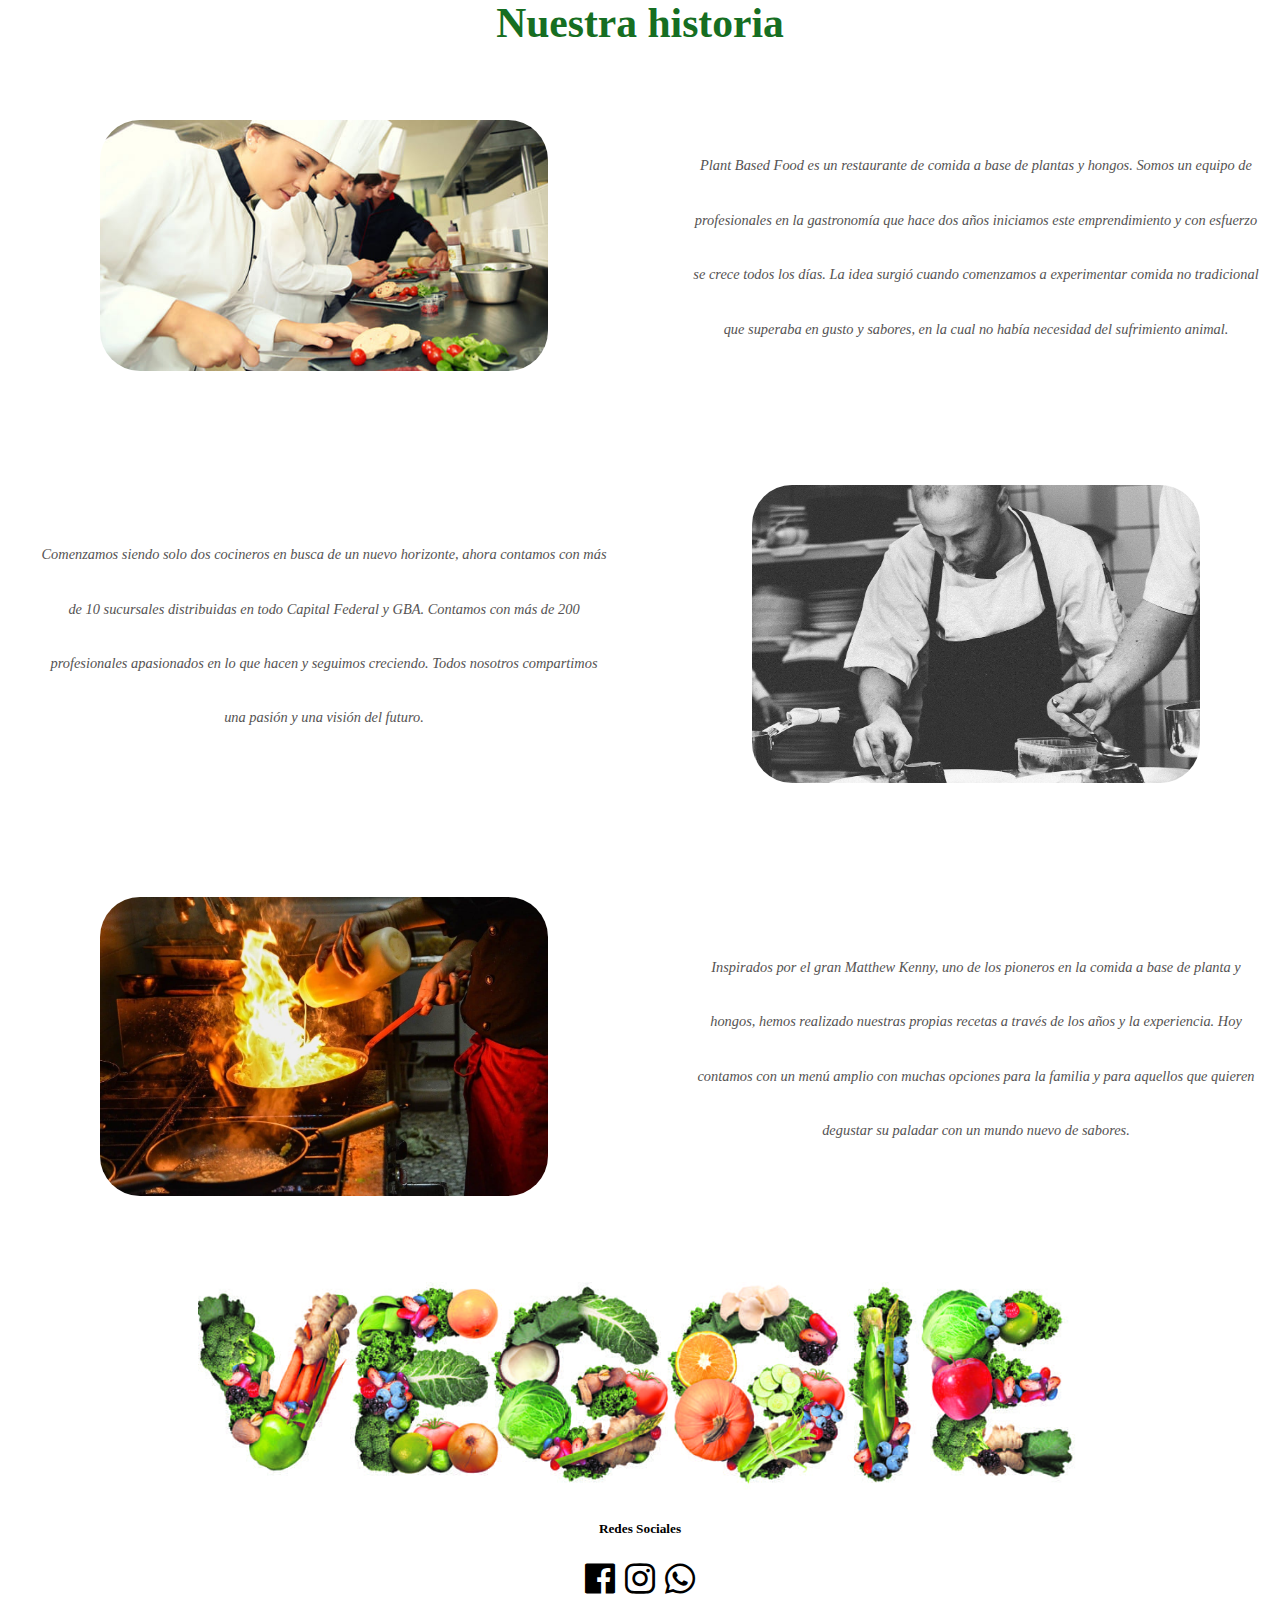
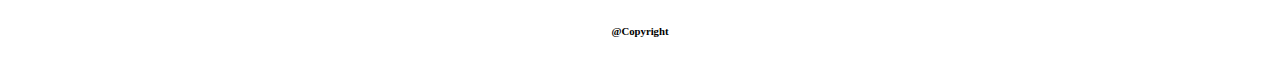
<file: nosotros.html>
<!DOCTYPE html>
<html lang="es">
<head>
    <meta charset="UTF-8">
    <meta http-equiv="X-UA-Compatible" content="IE=edge">
    <meta name="viewport" content="width=device-width, initial-scale=1.0"> <!--Esta sección corresponde al SEO-->
    <meta name="description" content="En esta sección vas a poder conocer un poco mejor nuestra historia y cómo surgimos">
    <meta name="keywords" content="nuestraHisotria, nosotros, quienesSomos"> <!--Esta sección corresponde al SEO-->
    <link href='https://unpkg.com/boxicons@2.0.7/css/boxicons.min.css' rel='stylesheet'> <!--Link de los iconos que utilice-->
    <link href="https://cdn.jsdelivr.net/npm/bootstrap@5.1.0/dist/css/bootstrap.min.css" rel="stylesheet" integrity="sha384-KyZXEAg3QhqLMpG8r+8fhAXLRk2vvoC2f3B09zVXn8CA5QIVfZOJ3BCsw2P0p/We" crossorigin="anonymous"> <!--Link de bootstrap-->
    <link rel="shortcut icon" href="imagenes/icon.png"> <!--Esta sección corresponde al icono en la barra de navegación-->
    <link rel="stylesheet" href="css/style.css">
    <!--Comentarios agregados en el head por la sugerencia de mi tutor-->
    
    <title>Nosotros - Plant Based Food</title>
</head>
<body>
    <!--------------------HEADER-SECTION----------------------->
    <header>
        <nav class="navbar navbar-expand-lg navbar-light bg-light">
            <div class="container-fluid">
                <h3 class="navbar-brand" href="#">Plant Based Food</h3>
                <button class="navbar-toggler" type="button" data-bs-toggle="collapse" data-bs-target="#navbarNav" aria-controls="navbarNav" aria-expanded="false" aria-label="Toggle navigation">
                <span class="navbar-toggler-icon"></span>
                </button>
                <div class="collapse navbar-collapse  .justify-content-end" id="navbarNav">
                    <ul class="navbar-nav ">
                        <li class="nav-item">
                            <a class="nav-link " aria-current="page" href="index.html">Menú</a>
                        </li>
                        <li class="nav-item">
                            <a class="nav-link" href="#nosotros">¿Quienes somos?</a>
                        </li>
                        <li class="nav-item">
                            <a class="nav-link" href="reseñas.html">Reseñas</a>
                        </li>
                        <li class="nav-item">
                            <a class="nav-link" href="fotos.html">Fotos</a>
                            </li>
                            <div class="dropdown nav-item">
                                <button class="btn dropdown-toggle nav-link" type="button" id="dropdownMenu2" data-bs-toggle="dropdown" aria-expanded="false">Contacto</button>
                                <ul class="dropdown-menu" aria-labelledby="dropdownMenu2">
                                    <li><a class="dropdown-item" type="button" href="contacto.html">Hace una reserva</a></li>
                                    <li><a href="https://www.facebook.com/" class="dropdown-item" type="button" target="_blank">Facebook</a></li>
                                    <li><a href="https://www.instagram.com/" class="dropdown-item" type="button" target="_blank">Instagram</a></li>
                                </ul>
                            </div>
                    
                    
                    </ul>
                </div>
            </div>
            </nav>

            
<!--------------------CAROUSEL-SECTION----------------------->
    <div id="carouselExampleControls" class="carousel slide" data-bs-ride="carousel">  
        <div class="carousel-inner">
            <div class="carousel-item active">
                <img src="imagenes/bg3.jpg" class="d-block w-100 imagen-carousel" alt="plant based foto">
            </div>
            <div class="carousel-item">
                <img src="imagenes/bg6.jpg" class="d-block w-100 imagen-carousel" alt="plant based foto">
            </div>
            <div class="carousel-item">
                <img src="imagenes/bg5.jpg" class="d-block w-100 imagen-carousel" alt="plant based foto">
            </div>
            <div class="carousel-item">
                <img src="imagenes/bg2.jpg" class="d-block w-100 imagen-carousel" alt="plant based foto">
            </div>
            <div class="carousel-item">
                <img src="imagenes/bg.jpg" class="d-block w-100 imagen-carousel" alt="plant based foto">
            </div>
            
        </div>

        <button class="carousel-control-prev" type="button" data-bs-target="#carouselExampleControls" data-bs-slide="prev">
            <span class="carousel-control-prev-icon" aria-hidden="true"></span>
            <span class="visually-hidden">Previous</span>
        </button>
        <button class="carousel-control-next" type="button" data-bs-target="#carouselExampleControls" data-bs-slide="next">
            <span class="carousel-control-next-icon" aria-hidden="true"></span>
            <span class="visually-hidden">Next</span>
        </button>
    </div>
    
    </header>



<!--------------------MAIN-SECTION----------------------->

<main id="nosotros" class="hero">
    <h1 class="hero__tittle2 mnt-1">Nuestra historia</h1>
    <div class="container">
            
            <div class="row">
                <div class="col-lg-6 col-12 grid-c1">
                    <img class="imagenes__cocineros" src="imagenes/cocineros1.jpg" alt="Cocineros">
                </div>
                <div class="col-lg-6 col-12 grid-c2">
                <p class="description__us">Plant Based Food es un restaurante de comida a base de plantas y hongos. Somos un equipo de profesionales en la gastronomía que hace dos años iniciamos este emprendimiento y con esfuerzo se crece todos los días. La idea surgió cuando comenzamos a experimentar comida no tradicional que superaba en gusto y sabores, en la cual no había necesidad del sufrimiento animal.</p>
                </div>
            </div>

            <div class="row">
                <div class="col-lg-6 col-12 grid-c4">
                    <img class="imagenes__cocineros" src="imagenes/cocineros2.jpg" alt="Cocineros">
                </div>
                <div class="col-lg-6 col-12 grid-c3">
                <p class="description__us">Comenzamos siendo solo dos cocineros en busca de un nuevo horizonte, ahora contamos con más de 10 sucursales distribuidas en todo Capital Federal y GBA. Contamos con más de 200 profesionales apasionados en lo que hacen y seguimos creciendo. Todos nosotros compartimos una pasión y una visión del futuro.</p>
                </div>
            </div>

            <div class="row">
                <div class="col-lg-6 col-12 grid-c5">
                    <img class="imagenes__cocineros" src="imagenes/cocineros3.jpg" alt="Cocineros">
                </div>
                <div class="col-lg-6 col-12 grid-c6">
                <p class="description__us">Inspirados por el gran Matthew Kenny, uno de los pioneros en la comida a base de planta y hongos, hemos realizado nuestras propias recetas a través de los años y la experiencia. Hoy contamos con un menú amplio con muchas opciones para la familia y para aquellos que quieren degustar su paladar con un mundo nuevo de sabores.</p>
                </div>
            </div>
        </div>
</main>



<!--------------------FOOTER----------------------->

    <footer class="foot">
        <img class="foot__image" src="imagenes/footerimage.jpg" alt="Imagen de pie de página">
        <h5 class="foot__tittle2">Redes Sociales</h5>
        <div class="foot__icons">
            <a href="https://www.facebook.com/" target="_blank"><i class='bx bxl-facebook-square'></i></a>
            <a href="https://www.instagram.com/" target="_blank"><i class='bx bxl-instagram' ></i></a>
            <a href="https://web.whatsapp.com/" target="_blank"><i class='bx bxl-whatsapp'></i></a>
        </div>
        <h6>@Copyright</h6>      
    </footer>
    


    
<!-------------SCRIPT-SECTION---------------->
    <script src="https://cdn.jsdelivr.net/npm/bootstrap@5.1.0/dist/js/bootstrap.bundle.min.js" integrity="sha384-U1DAWAznBHeqEIlVSCgzq+c9gqGAJn5c/t99JyeKa9xxaYpSvHU5awsuZVVFIhvj" crossorigin="anonymous"></script>
</body>
</html>
</file>
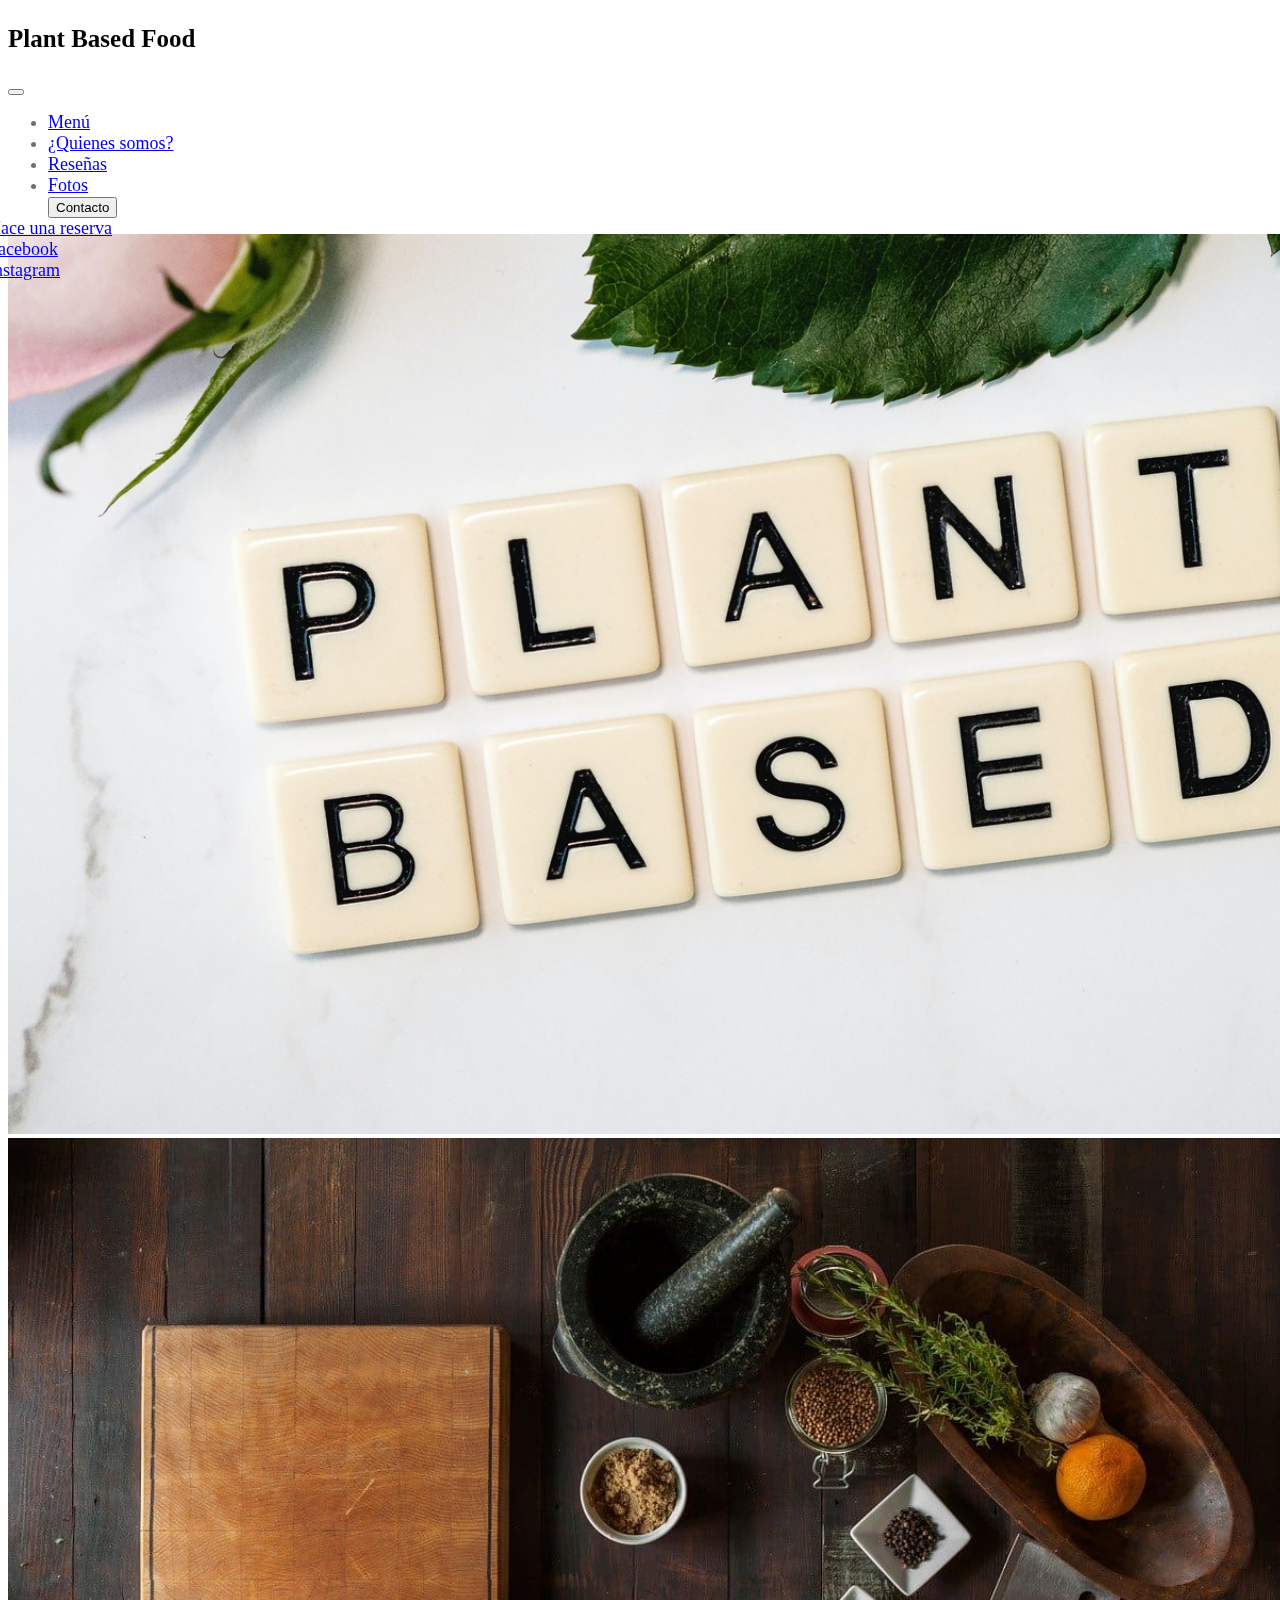
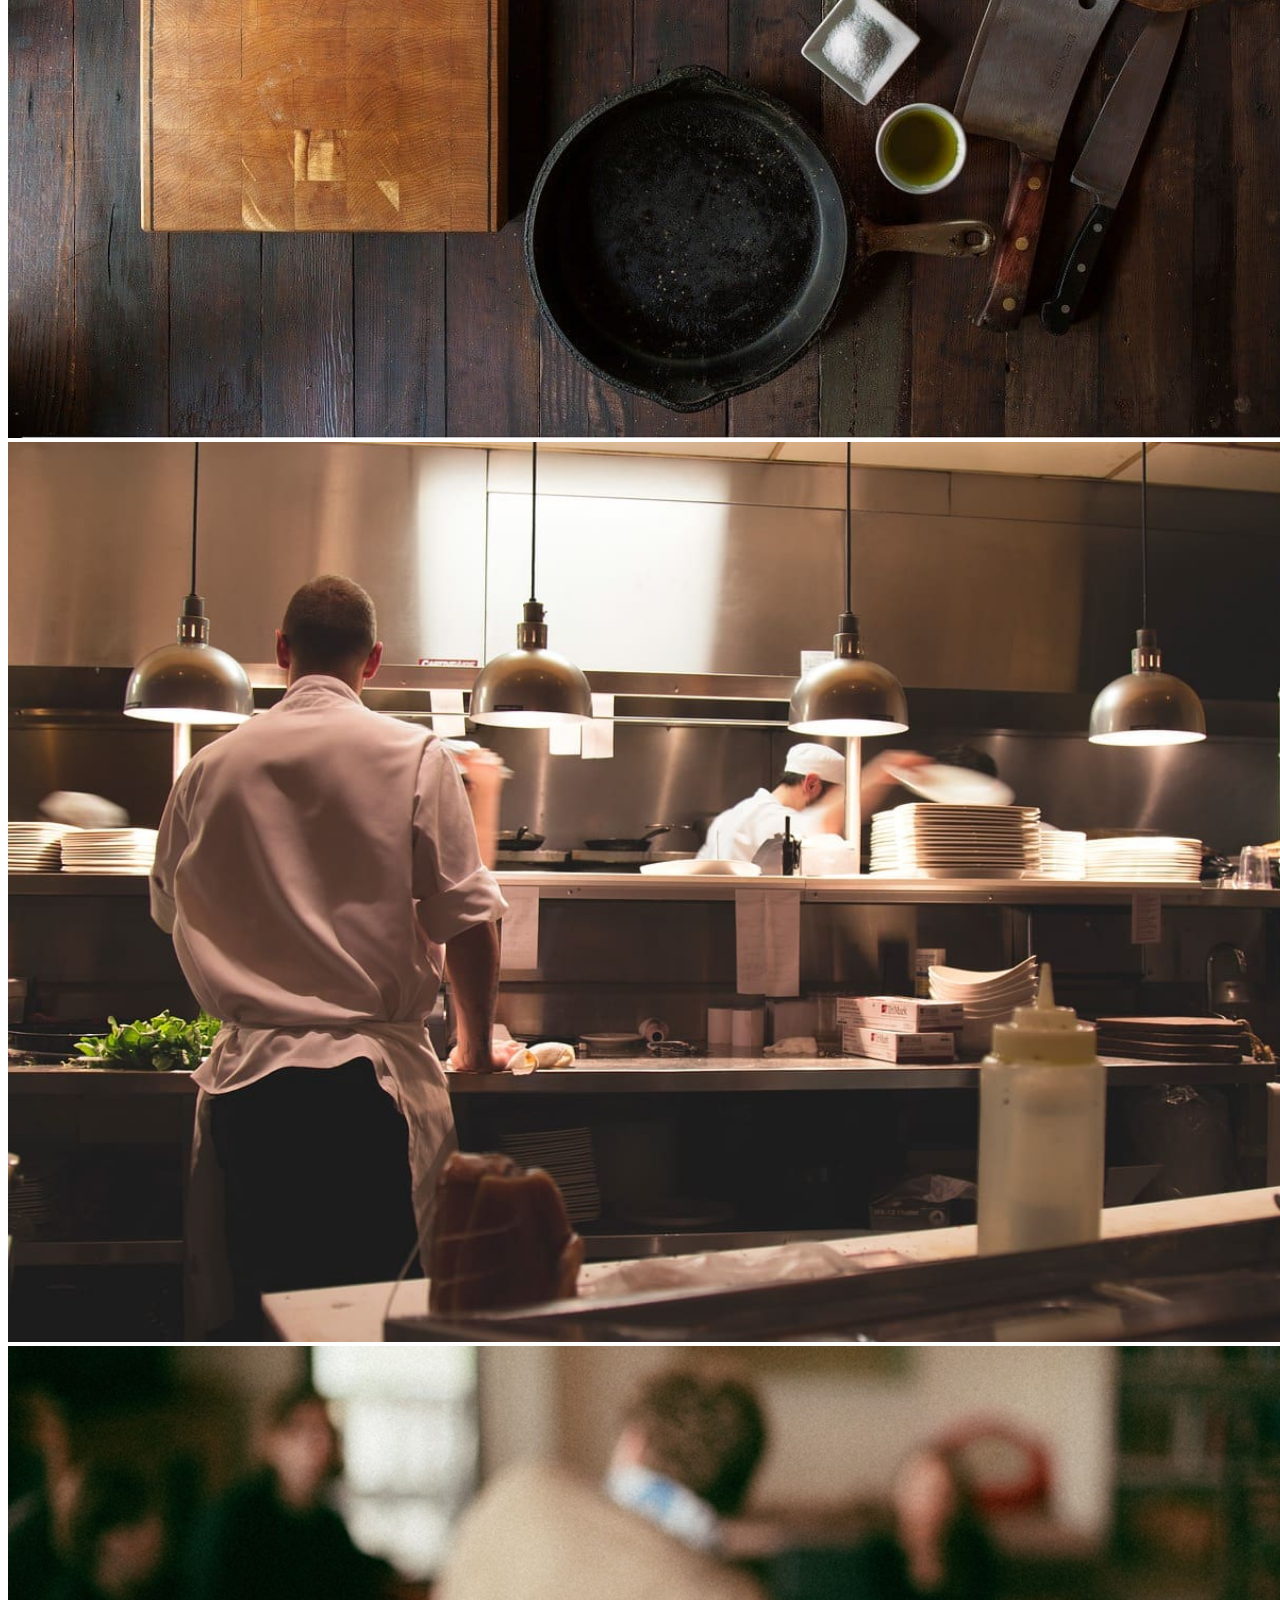
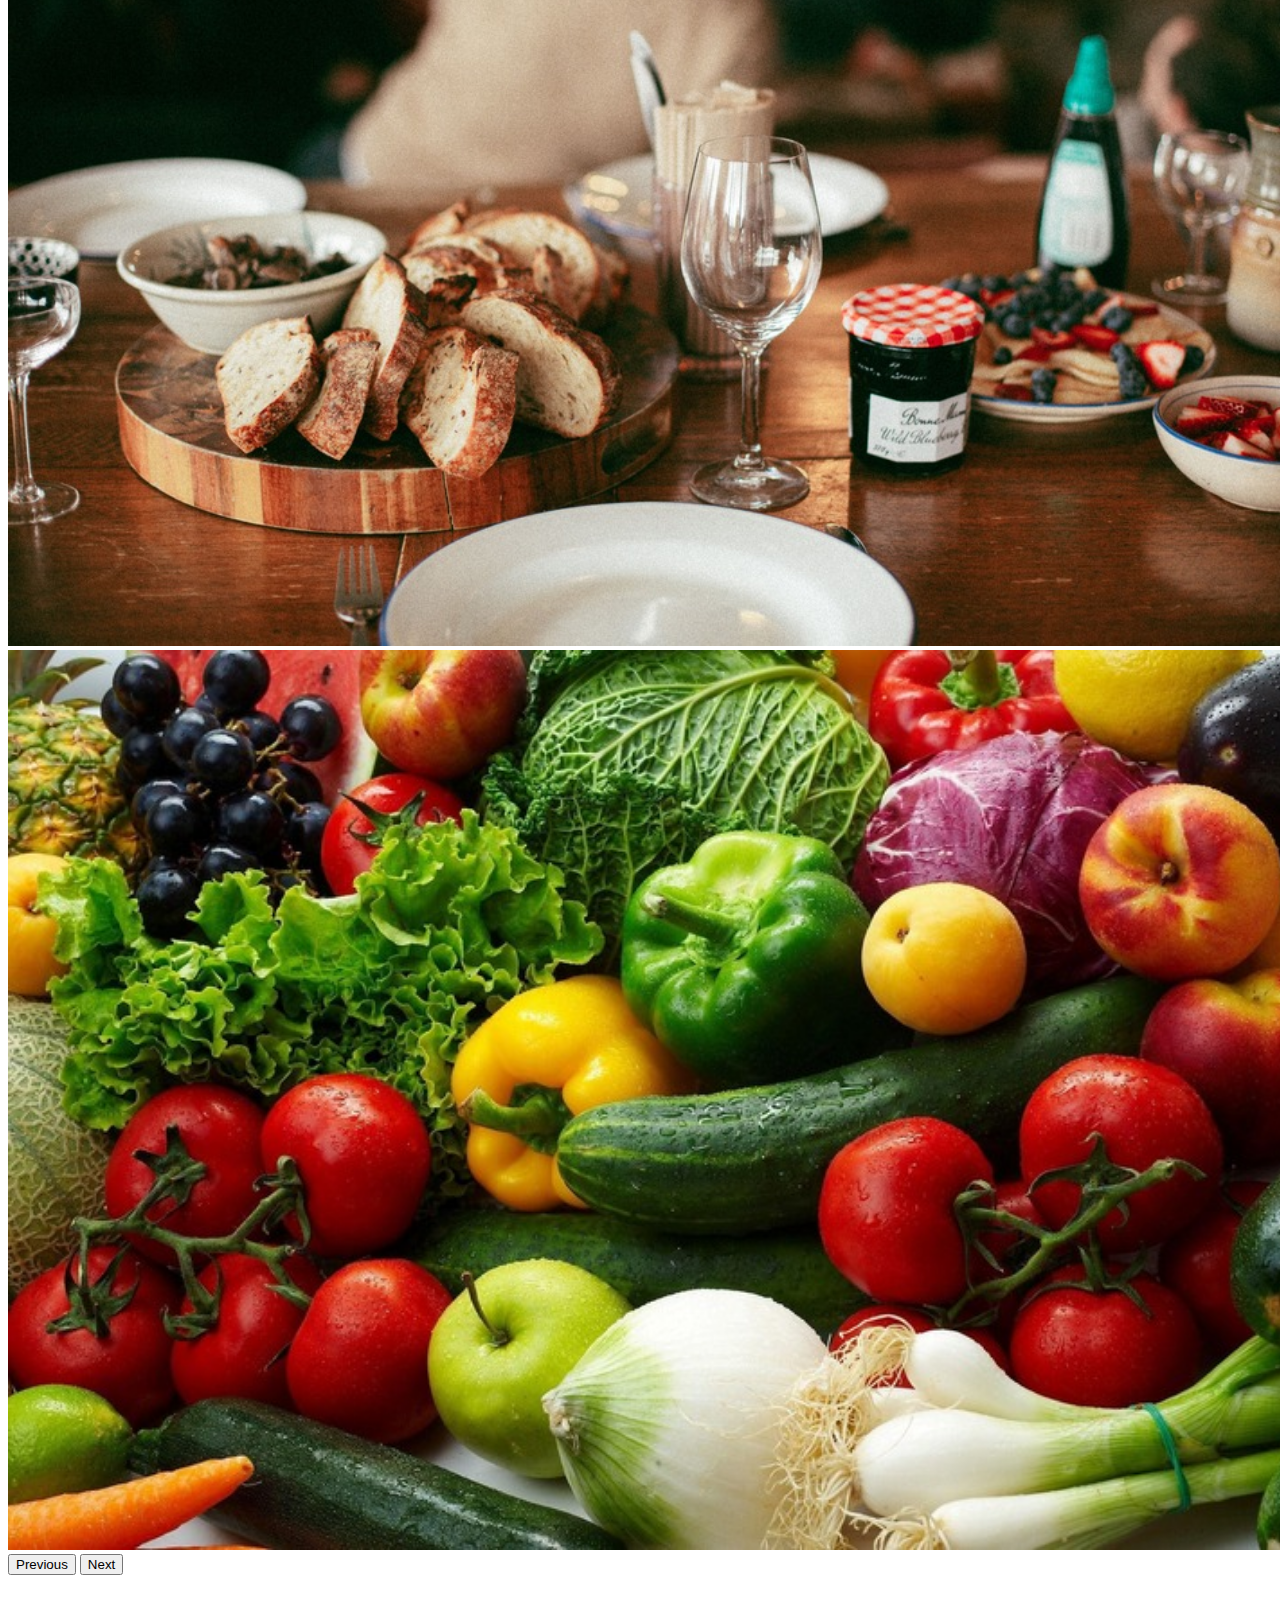
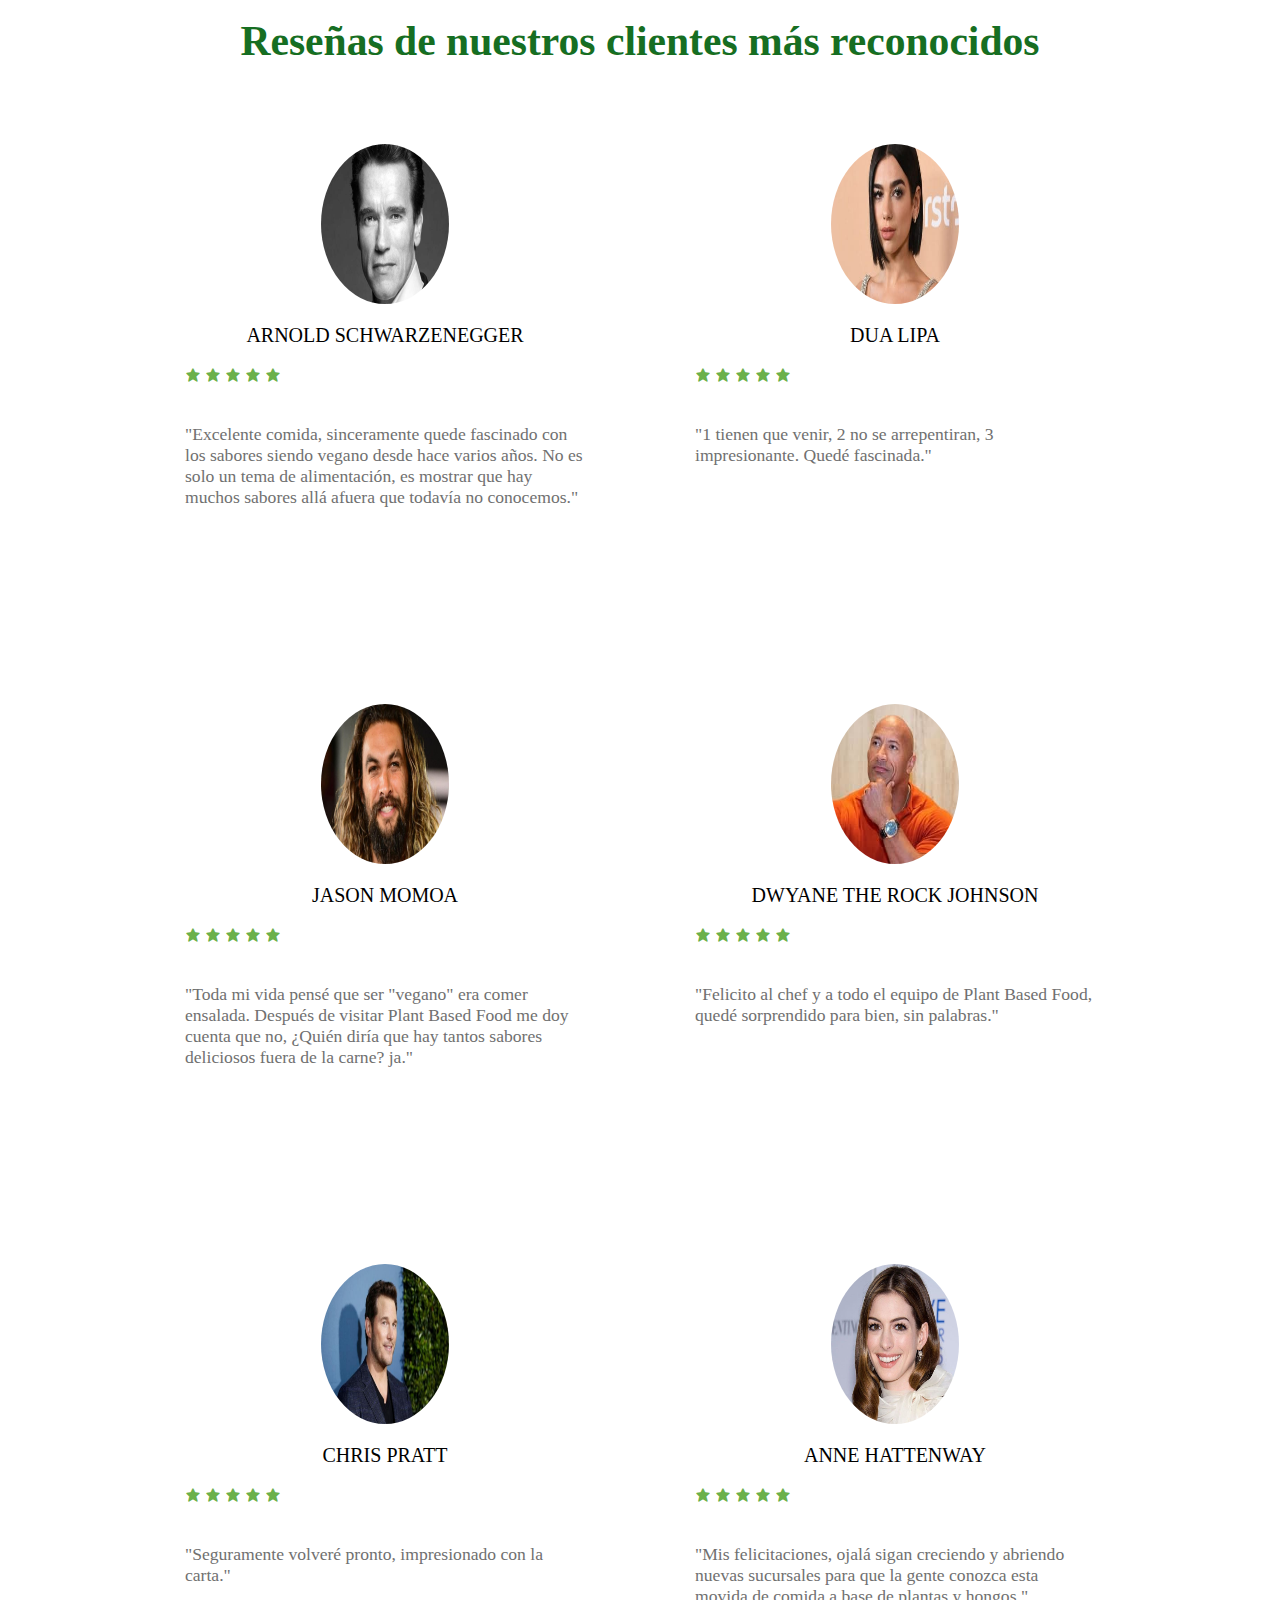
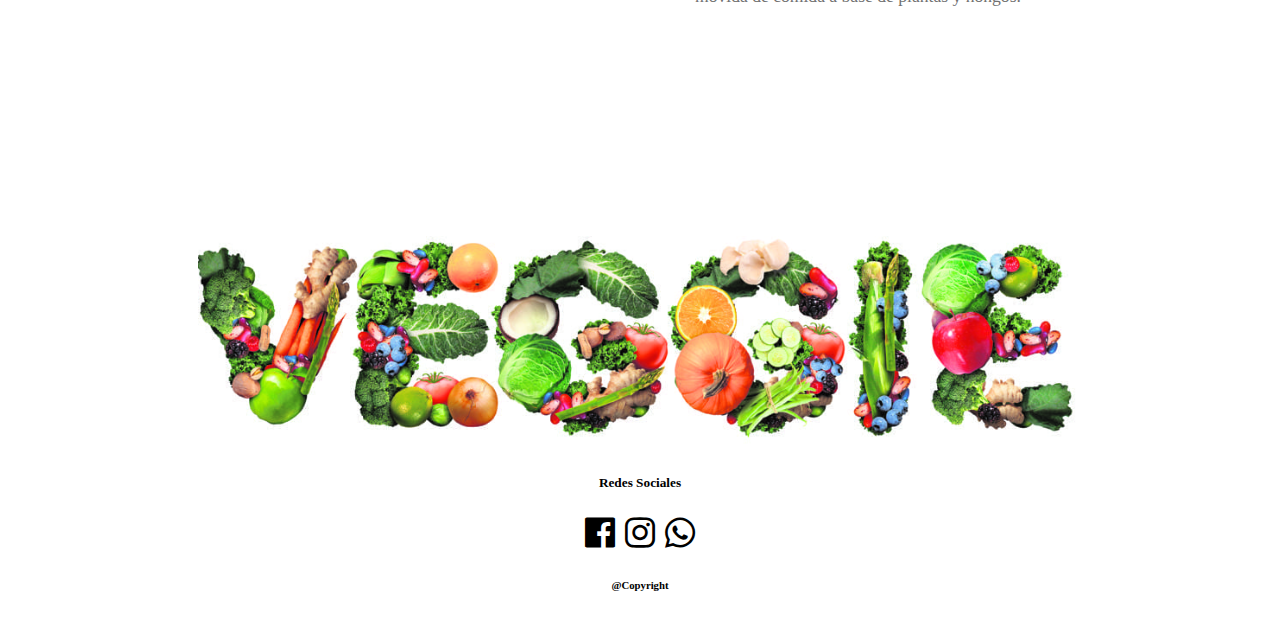
<file: reseñas.html>
<!DOCTYPE html>
<html lang="es">
<head>
    <meta charset="UTF-8">
    <meta http-equiv="X-UA-Compatible" content="IE=edge">
    <meta name="viewport" content="width=device-width, initial-scale=1.0">
    <meta name="description" content="Desde esta parte podrás dejar tu comentario, opinión, crítica, reseñas, inquietudas y todo lo que nos ayude a crecer"> <!--Esta sección corresponde al SEO-->
    <meta name="keywords" content="reseñas, famosos, opiniones, valoración, clientes"> <!--Esta sección corresponde al SEO-->
    <link href='https://unpkg.com/boxicons@2.0.7/css/boxicons.min.css' rel='stylesheet'>  <!--Link de los iconos que utilice-->
    <link href="https://cdn.jsdelivr.net/npm/bootstrap@5.1.0/dist/css/bootstrap.min.css" rel="stylesheet" integrity="sha384-KyZXEAg3QhqLMpG8r+8fhAXLRk2vvoC2f3B09zVXn8CA5QIVfZOJ3BCsw2P0p/We" crossorigin="anonymous"> <!--Link de bootstrap-->
    <link rel="shortcut icon" href="imagenes/icon.png"> <!--Esta sección corresponde al icono en la barra de navegación-->
    <link rel="stylesheet" href="css/style.css">
    <!--Comentarios agregados en el head por la sugerencia de mi tutor-->
    <title>Reseñas - Plant Based Food</title>
</head>
<body>
    <!--------------------HEADER-SECTION----------------------->
    <header>
        <nav class="navbar navbar-expand-lg navbar-light bg-light">
            <div class="container-fluid">
                <h3 class="navbar-brand" href="#">Plant Based Food</h3>
                <button class="navbar-toggler" type="button" data-bs-toggle="collapse" data-bs-target="#navbarNav" aria-controls="navbarNav" aria-expanded="false" aria-label="Toggle navigation">
                <span class="navbar-toggler-icon"></span>
                </button>
                <div class="collapse navbar-collapse  .justify-content-end" id="navbarNav">
                    <ul class="navbar-nav ">
                        <li class="nav-item">
                            <a class="nav-link " aria-current="page" href="index.html">Menú</a>
                        </li>
                        <li class="nav-item">
                            <a class="nav-link" href="nosotros.html">¿Quienes somos?</a>
                        </li>
                        <li class="nav-item">
                            <a class="nav-link" href="#reseñas">Reseñas</a>
                        </li>
                        <li class="nav-item">
                            <a class="nav-link" href="fotos.html">Fotos</a>
                            </li>
                            <div class="dropdown nav-item">
                                <button class="btn dropdown-toggle nav-link" type="button" id="dropdownMenu2" data-bs-toggle="dropdown" aria-expanded="false">Contacto</button>
                                <ul class="dropdown-menu" aria-labelledby="dropdownMenu2">
                                    <li><a class="dropdown-item" type="button" href="contacto.html">Hace una reserva</a></li>
                                    <li><a href="https://www.facebook.com/" class="dropdown-item" type="button" target="_blank">Facebook</a></li>
                                    <li><a href="https://www.instagram.com/" class="dropdown-item" type="button" target="_blank">Instagram</a></li>
                                </ul>
                            </div>
                    
                    </ul>
                </div>
            </div>
            </nav>

<!---------------CAROUSEL-SECTION--------------->
    <div id="carouselExampleControls" class="carousel slide" data-bs-ride="carousel">  
        <div class="carousel-inner">
            <div class="carousel-item active">
                <img src="imagenes/bg3.jpg" class="d-block w-100 imagen-carousel" alt="plant based foto">
            </div>
            <div class="carousel-item">
                <img src="imagenes/bg6.jpg" class="d-block w-100 imagen-carousel" alt="plant based foto">
            </div>
            <div class="carousel-item">
                <img src="imagenes/bg5.jpg" class="d-block w-100 imagen-carousel" alt="plant based foto">
            </div>
            <div class="carousel-item">
                <img src="imagenes/bg2.jpg" class="d-block w-100 imagen-carousel" alt="plant based foto">
            </div>
            <div class="carousel-item">
                <img src="imagenes/bg.jpg" class="d-block w-100 imagen-carousel" alt="plant based foto">
            </div>
            
        </div>

        <button class="carousel-control-prev" type="button" data-bs-target="#carouselExampleControls" data-bs-slide="prev">
            <span class="carousel-control-prev-icon" aria-hidden="true"></span>
            <span class="visually-hidden">Previous</span>
        </button>
        <button class="carousel-control-next" type="button" data-bs-target="#carouselExampleControls" data-bs-slide="next">
            <span class="carousel-control-next-icon" aria-hidden="true"></span>
            <span class="visually-hidden">Next</span>
        </button>
    </div>
    
    </header>

<!--------------------MAIN-SECTION----------------------->
    <main id="reseñas" class="review">
        <h2 class="review__tittle2">Reseñas de nuestros clientes más reconocidos</h2>
        
        <div class="reviews">
                
                    <div class="reviews__testimonios">
                        <img class="image" src="imagenes/reseña1.jpg" alt="Arnold Schwarzenegger">
                    <div class="name">Arnold Schwarzenegger</div>
                    <div class="stars">
                            <i class='bx bxs-star'></i>
                            <i class='bx bxs-star'></i>
                            <i class='bx bxs-star'></i>
                            <i class='bx bxs-star'></i>
                            <i class='bx bxs-star'></i>
                    </div>
                    <p class="info">"Excelente comida, sinceramente quede fascinado con los sabores siendo vegano desde hace varios años. No es solo un tema de alimentación, es mostrar que hay muchos sabores allá afuera que todavía no conocemos."</p>
                    </div>
                

                
                    <div class="reviews__testimonios">
                        <img class="image" src="imagenes/reseña2.jpg" alt="Dua Lipa">
                    <div class="name">Dua Lipa</div>
                    <div class="stars">
                            <i class='bx bxs-star'></i>
                            <i class='bx bxs-star'></i>
                            <i class='bx bxs-star'></i>
                            <i class='bx bxs-star'></i>
                            <i class='bx bxs-star'></i>
                    </div>
                    <p class="info">"1 tienen que venir, 2 no se arrepentiran, 3 impresionante.  Quedé fascinada."</p>
                    </div>
                

            
                    <div class="reviews__testimonios">
                        <img class="image" src="imagenes/reseña3.jpg" alt="Jason Momoa">
                    <div class="name">Jason Momoa</div>
                    <div class="stars">
                            <i class='bx bxs-star'></i>
                            <i class='bx bxs-star'></i>
                            <i class='bx bxs-star'></i>
                            <i class='bx bxs-star'></i>
                            <i class='bx bxs-star'></i>
                    </div>
                    <p class="info">"Toda mi vida pensé que ser "vegano" era comer ensalada. Después de visitar Plant Based Food me doy cuenta que no, ¿Quién diría que hay tantos sabores deliciosos fuera de la carne? ja."</p>
                    </div>
                

                
                    <div class="reviews__testimonios">
                        <img class="image" src="imagenes/reseña4.jpg" alt="The Rock">
                    <div class="name">Dwyane The Rock Johnson</div>
                    <div class="stars">
                            <i class='bx bxs-star'></i>
                            <i class='bx bxs-star'></i>
                            <i class='bx bxs-star'></i>
                            <i class='bx bxs-star'></i>
                            <i class='bx bxs-star'></i>
                    </div>
                    <p class="info">"Felicito al chef y a todo el equipo de Plant Based Food, quedé sorprendido para bien, sin palabras."</p>
                    </div>
                

                
                    <div class="reviews__testimonios">
                        <img class="image" src="imagenes/reseña5.jpg" alt="Chris Pratt">
                    <div class="name">Chris Pratt</div>
                    <div class="stars">
                            <i class='bx bxs-star'></i>
                            <i class='bx bxs-star'></i>
                            <i class='bx bxs-star'></i>
                            <i class='bx bxs-star'></i>
                            <i class='bx bxs-star'></i>
                    </div>
                    <p class="info">"Seguramente volveré pronto, impresionado con la carta."</p>
                    </div>
                

                
                    <div class="reviews__testimonios">
                        <img class="image" src="imagenes/reseña6.jpg" alt="Anne Hattenway">
                    <div class="name">Anne Hattenway</div>
                    <div class="stars">
                            <i class='bx bxs-star'></i>
                            <i class='bx bxs-star'></i>
                            <i class='bx bxs-star'></i>
                            <i class='bx bxs-star'></i>
                            <i class='bx bxs-star'></i>
                    </div>
                    <p class="info">"Mis felicitaciones, ojalá sigan creciendo y abriendo nuevas sucursales para que la gente conozca esta movida de comida a base de plantas y hongos."</p>
                    </div>
            </div>
    </main>




<!-----------------FOOTER-SECTION-------------->
    <footer class="foot">
        <img class="foot__image" src="imagenes/footerimage.jpg" alt="Foto de pie de página">
        <h5 class="foot__tittle2">Redes Sociales</h5>
        <div class="foot__icons">
            <a href="https://www.facebook.com/" target="_blank"><i class='bx bxl-facebook-square'></i></a>
            <a href="https://www.instagram.com/" target="_blank"><i class='bx bxl-instagram' ></i></a>
            <a href="https://web.whatsapp.com/" target="_blank"><i class='bx bxl-whatsapp'></i></a>
        </div>
        <h6>@Copyright</h6>      
    </footer>
    


<!-----------------------SCRIPT-SECTION------------------->
    <script src="https://cdn.jsdelivr.net/npm/bootstrap@5.1.0/dist/js/bootstrap.bundle.min.js" integrity="sha384-U1DAWAznBHeqEIlVSCgzq+c9gqGAJn5c/t99JyeKa9xxaYpSvHU5awsuZVVFIhvj" crossorigin="anonymous"></script>
</body>
</html>
</file>
<file: css/style.css>
.navbar {
  width: 100%;
  position: sticky;
  top: 0;
  z-index: 100;
  margin: 0; }

.navbar-brand {
  font-size: 25px; }

.nav-item {
  text-decoration: none;
  color: #707070;
  font-size: 18px;
  border-radius: 5px;
  margin-right: 10px;
  transition: .4s; }

.nav-item:hover {
  background-color: #0ebb25; }
  .nav-item:hover .nav-link {
    color: #333;
    transition: .4s; }
  .nav-item:hover .nav-link:hover {
    color: #eee; }

.carousel .carousel-inner .carousel-item .imagen-carousel {
  height: 100vh; }

.navbar-expand-lg .navbar-collapse {
  justify-content: flex-end; }

.navbar-expand-lg .navbar-nav .dropdown-menu {
  position: absolute;
  left: -60px; }

@media screen and (max-width: 768px) {
  .navbar-expand-lg .navbar-nav .dropdown-menu {
    position: absolute;
    left: 0; }
  .carousel .carousel-inner .carousel-item .imagen-carousel {
    height: 50vh; } }

.mnt-1 {
  margin-top: 1.5rem; }

.mnt-2 {
  margin-top: 2.5rem; }

.mnt-3 {
  margin-top: 3.5rem; }

.hero {
  display: flex;
  flex-direction: column;
  justify-content: center;
  align-items: center; }
  .hero__title2 {
    text-align: center;
    font-size: 2.6rem; }
  .hero__menu {
    text-decoration: underline;
    font-size: 2.5rem;
    color: #0d3a03; }
  .hero__info {
    font-size: 1.6rem;
    text-align: center;
    font-weight: 400;
    margin-bottom: 25px; }
  .hero__description {
    text-align: center;
    padding: 40px;
    font-style: italic;
    line-height: 2.1rem;
    font-size: 1.1rem;
    color: #555353; }

.hover__image, .hero .container .row .col-lg-6 .imagenes__cocineros {
  width: 18rem;
  border-radius: 40px;
  top: 20px;
  transition: .4s; }

.hover:hover .hover__image, .hover:hover .hero .container .row .col-lg-6 .imagenes__cocineros, .hero .container .row .col-lg-6 .hover:hover .imagenes__cocineros {
  transform: scale(1.1); }

@media screen and (min-width: 768px) {
  .hero .hover__image, .hero .container .row .col-lg-6 .imagenes__cocineros {
    width: 30rem;
    margin-top: 1rem; } }

.hero {
  display: flex;
  flex-direction: column;
  justify-content: center;
  align-items: center;
  width: 100%; }
  .hero__tittle2 {
    text-align: center;
    font-size: 2.6rem;
    color: #166E22; }
  .hero .container {
    width: 100%;
    margin: 0 20px;
    margin-top: 20px;
    display: grid; }
    .hero .container .row {
      display: grid;
      grid-template-columns: repeat(1, 100vw);
      gap: 20px;
      grid-template-areas: "part1" "part2" "part4" "part3" "part5" "part6";
      align-items: center; }
      .hero .container .row .grid-c1 {
        grid-area: part1; }
      .hero .container .row .grid-c2 {
        grid-area: part2; }
      .hero .container .row .grid-c3 {
        grid-area: part3; }
      .hero .container .row .grid-c4 {
        grid-area: part4; }
      .hero .container .row .grid-c5 {
        grid-area: part5; }
      .hero .container .row .grid-c6 {
        grid-area: part6; }
      .hero .container .row .col-lg-6 {
        width: auto;
        margin: 0 auto; }
        .hero .container .row .col-lg-6 .imagenes__cocineros {
          /*----------------- SASS OPERACIONES CON EXTEND---------------------- */ }
        .hero .container .row .col-lg-6 .imagenes__cocineros:hover {
          transform: scale(1.1);
          cursor: pointer; }
        .hero .container .row .col-lg-6 .description__us {
          padding: 0 30px;
          color: #555353;
          text-align: center;
          font-style: italic;
          line-height: 2.3rem;
          font-size: 0.9rem; }

@media screen and (min-width: 768px) {
  .hero .container .row {
    padding: 25px 0;
    display: grid;
    grid-template-columns: repeat(2, 50%);
    gap: 20px;
    grid-template-areas: "part1 part2" "part3 part4" "part5 part6";
    align-items: center; }
    .hero .container .row .col-12 .imagenes__cocineros {
      width: 20rem;
      margin: 0 auto; }
      .hero .container .row .col-12 .imagenes__cocineros .description__us {
        line-height: 3.4rem; } }

@media screen and (min-width: 1024px) {
  .hero .container .row .col-12 .imagenes__cocineros {
    width: 28rem;
    margin: 0 auto; }
  .hero .container .row .col-lg-6 .description__us {
    line-height: 3.4rem; } }

.foot {
  display: flex;
  flex-direction: column;
  justify-content: center;
  align-items: center;
  margin-top: 50px; }
  .foot__image {
    width: 70%;
    background-size: cover; }
  .foot__tittle2 {
    position: relative;
    top: 0; }
  .foot__icons {
    display: flex; }
    .foot__icons .bx {
      position: relative;
      font-size: 2.5rem;
      color: #000;
      transition: .4s; }
    .foot__icons .bxl-facebook-square:hover {
      color: #002fff; }
    .foot__icons .bxl-instagram:hover {
      color: #c92492; }
    .foot__icons .bxl-whatsapp:hover {
      color: #166E22; }

@media screen and (min-width: 768px) {
  .foot__icons .bx {
    font-size: 2.5rem; } }

.review {
  margin: 0 20px;
  overflow: hidden; }
  .review__tittle2 {
    text-align: center;
    font-size: 2.6rem;
    margin-top: 2.6rem;
    color: #166E22; }
  .review .reviews {
    display: flex;
    flex-wrap: wrap;
    justify-content: center;
    align-items: center; }
    .review .reviews__testimonios {
      display: flex;
      flex-direction: column;
      background: #eee;
      padding: 30px;
      margin: 15px 25px;
      justify-content: start;
      border-radius: 10px;
      transition: .4s; }
      .review .reviews__testimonios .image {
        width: 8rem;
        margin: 0 auto;
        border-radius: 50%; }
      .review .reviews__testimonios .name {
        font-size: 20px;
        text-transform: uppercase;
        margin: 20px auto; }
      .review .reviews__testimonios .stars {
        color: #6ab04c;
        margin-bottom: 20px; }
      .review .reviews__testimonios .info {
        font-size: 1.1em;
        color: #707070;
        transition: .4s; }

@media screen and (min-width: 768px) {
  .reviews {
    margin: 0 25px; }
    .reviews__testimonios {
      width: 33rem;
      min-height: 470px;
      margin: 15px 60px;
      box-shadow: 7px 11px 22px #dddbdb; }
      .reviews__testimonios .image {
        width: 15rem;
        height: 10rem; } }

@media screen and (min-width: 1024px) {
  .review .reviews__testimonios {
    background: #fff;
    width: 25rem;
    box-shadow: 7px 11px 22px white; }
  .review .reviews__testimonios:hover {
    background: #eee;
    box-shadow: 7px 11px 22px #dddbdb;
    cursor: pointer; } }

.tittle2 {
  text-align: center;
  font-size: 48px;
  top: 5px;
  color: #166E22; }

.container__grid {
  display: grid;
  grid-template-columns: repeat(4, 1fr);
  grid-template-rows: repeat(7, 200px);
  grid-template-areas: "imagen1 imagen3 imagen3 imagen3" "imagen4 imagen4 imagen4 imagen2" "imagen7 imagen7 imagen9 imagen9" "imagen12 imagen6 imagen6 imagen6" "imagen10 imagen10 imagen10 imagen10" "imagen8 imagen8 imagen11 imagen11" "imagen5 imagen5 imagen5 imagen13";
  /*
        "imagen1 imagen2 imagen3 imagen3"
        "imagen1 imagen4 imagen3 imagen3"
        "imagen7 imagen4 imagen6 imagen9"
        "imagen7 imagen12 imagen6 imagen9"
        "imagen8 imagen8 imagen11 imagen10"
        "imagen8 imagen8 imagen11 imagen10"
        "imagen5 imagen5 imagen13 imagen13"
        "imagen5 imagen5 imagen13 imagen13";
    */
  padding: 26px 10px;
  object-fit: cover;
  gap: 10px;
  /*
        .grid__item:hover .grid__image{
            transform: scale(1.1);
        } */ }
  .container__grid .grid__item {
    height: 100%;
    overflow: hidden;
    border-radius: 20px; }
    .container__grid .grid__item .grid__image {
      width: 100%;
      height: 100%;
      border-radius: 10px;
      object-fit: cover; }
  .container__grid .item1 {
    grid-area: imagen1; }
  .container__grid .item2 {
    grid-area: imagen2; }
  .container__grid .item3 {
    grid-area: imagen3; }
  .container__grid .item4 {
    grid-area: imagen4; }
  .container__grid .item5 {
    grid-area: imagen5; }
  .container__grid .item6 {
    grid-area: imagen6; }
  .container__grid .item7 {
    grid-area: imagen7; }
  .container__grid .item8 {
    grid-area: imagen8; }
  .container__grid .item9 {
    grid-area: imagen9; }
  .container__grid .item10 {
    grid-area: imagen10; }
  .container__grid .item11 {
    grid-area: imagen11; }
  .container__grid .item12 {
    grid-area: imagen12; }
  .container__grid .item13 {
    grid-area: imagen13; }

@media screen and (min-width: 768px) {
  .container__grid {
    display: grid;
    grid-template-columns: repeat(4, 25%);
    grid-template-rows: repeat(8, 200px);
    grid-template-areas: "imagen1 imagen1 imagen1 imagen3" "imagen2 imagen4 imagen4 imagen4" "imagen12 imagen12 imagen9 imagen9" "imagen12 imagen12 imagen6 imagen6" "imagen8 imagen8 imagen10 imagen10" "imagen8 imagen8 imagen11 imagen11" "imagen5 imagen5 imagen5 imagen13" "imagen5 imagen5 imagen5 imagen13";
    gap: 5px;
    margin: 0 10px;
    justify-content: center; } }

@media screen and (min-width: 1024px) {
  .container__grid {
    display: grid;
    grid-template-columns: repeat(4, 25%);
    grid-template-rows: repeat(8, 200px);
    grid-template-areas: "imagen1 imagen2 imagen3 imagen3" "imagen1 imagen4 imagen3 imagen3" "imagen7 imagen4 imagen6 imagen9" "imagen7 imagen12 imagen6 imagen9" "imagen8 imagen8 imagen11 imagen10" "imagen8 imagen8 imagen11 imagen10" "imagen5 imagen5 imagen13 imagen13" "imagen5 imagen5 imagen13 imagen13";
    gap: 5px;
    margin: 0 10px;
    justify-content: center; }
    .container__grid .grid__item .grid__image {
      filter: grayscale(1);
      transition: .4s; }
    .container__grid .grid__item .grid__image:hover {
      filter: grayscale(0);
      transform: scale(1.1); } }

.form {
  width: 90%;
  background: #24303c;
  padding: 1rem;
  margin: auto;
  margin-top: 4rem;
  border-radius: 4px;
  color: #eee;
  box-shadow: 7px 13px 37px #000; }
  .form h4 {
    font-size: 1.2rem;
    margin-bottom: 20px; }
  .form .form-flex .controls {
    width: 100%;
    padding: 10px;
    border-radius: 4px;
    margin-bottom: 16px;
    border: 1px solid #1f53c5;
    font-size: 18px; }
  .form .form-flex .button {
    width: 100%;
    background: #1f53c5;
    border: none;
    padding: 12px;
    color: #eee;
    margin: 16px auto;
    font-size: 16px; }

@media screen and (min-width: 768px) {
  .form {
    width: 70%; } }

@media screen and (min-width: 1024px) {
  .form {
    width: 40%; } }
</file>
